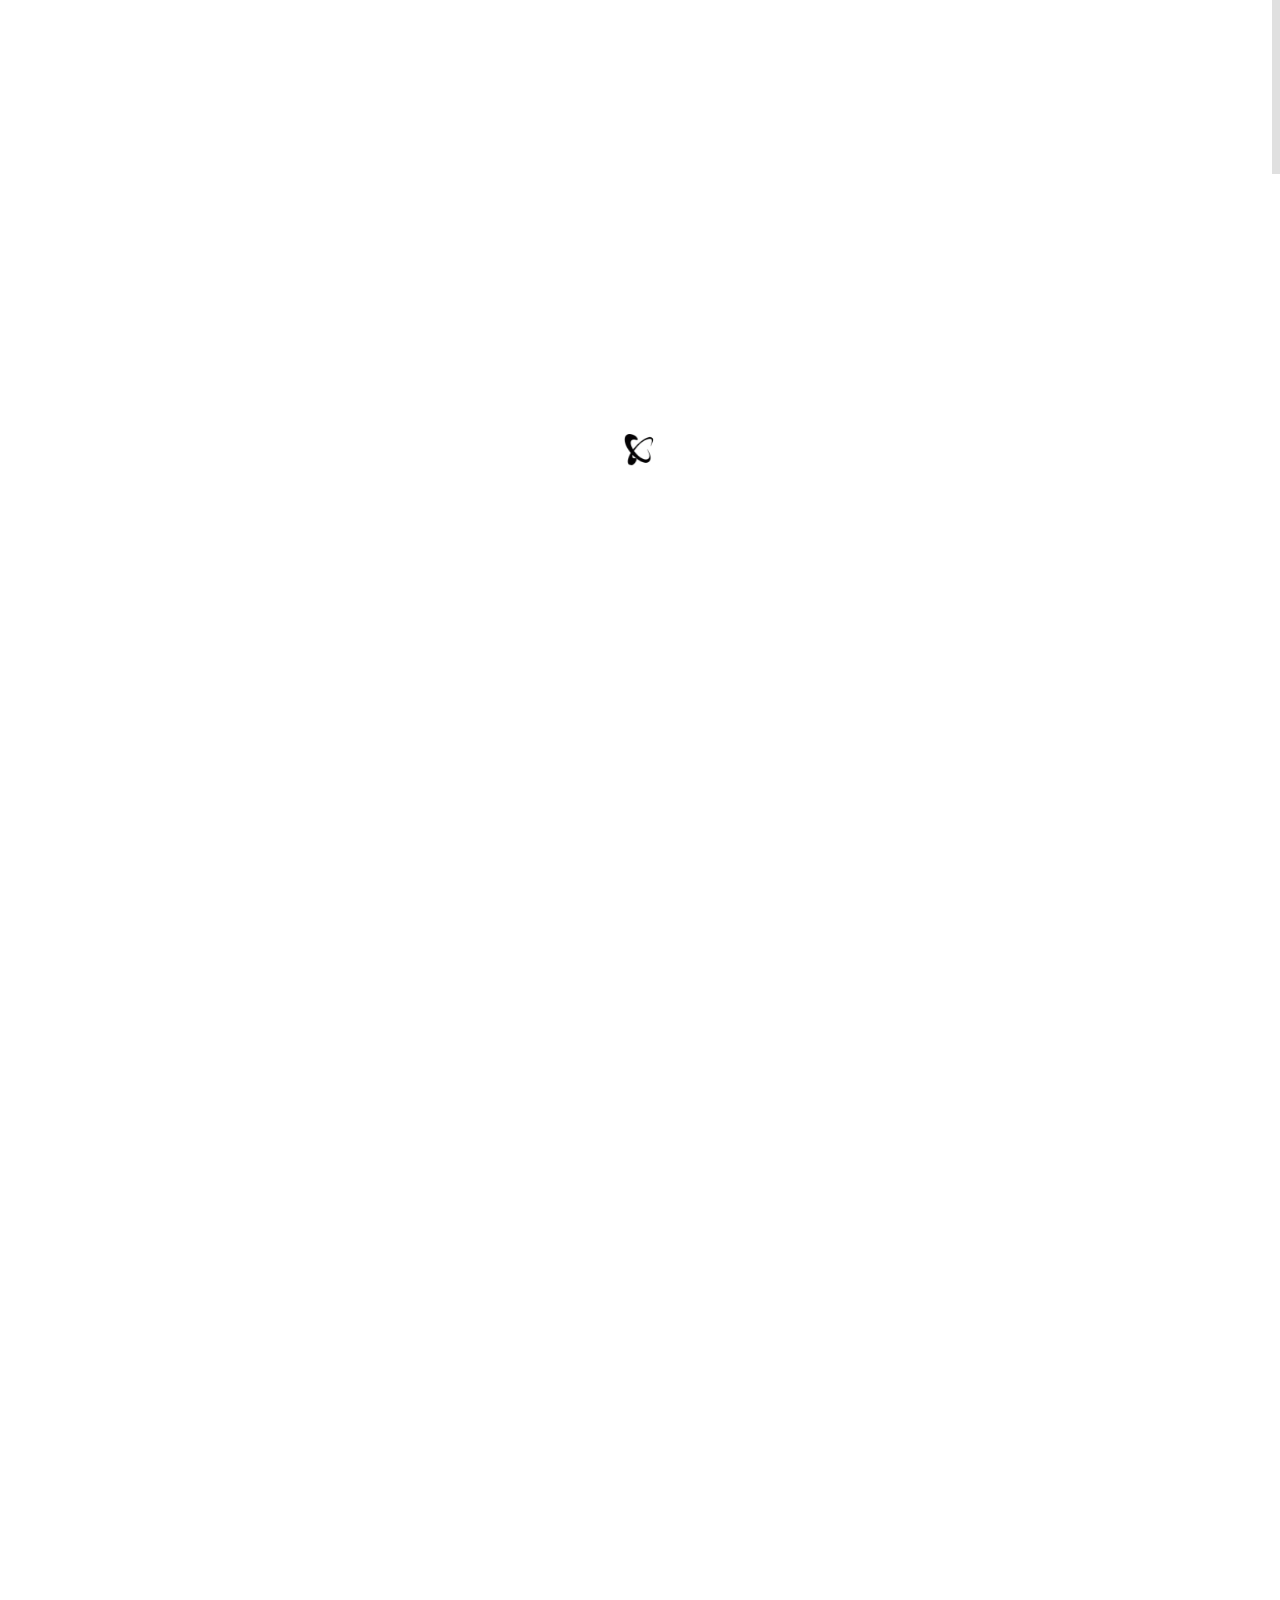
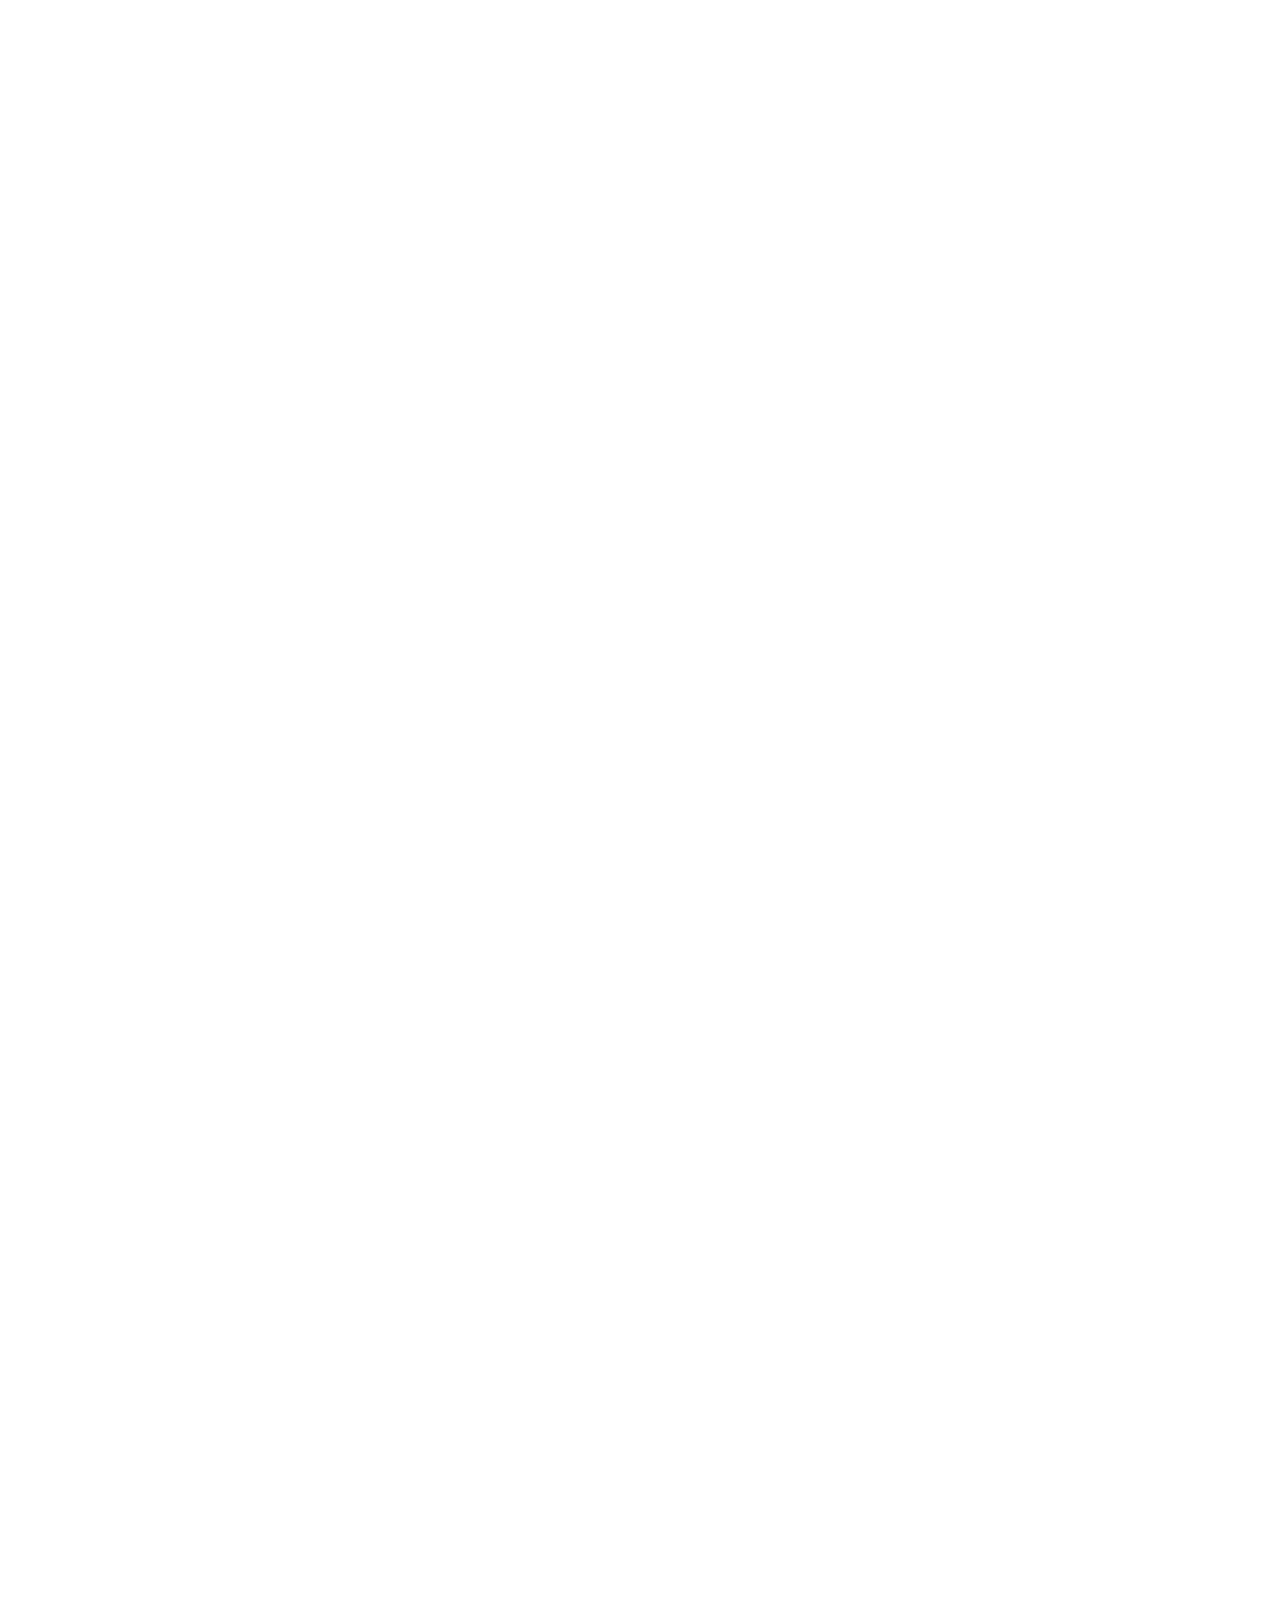
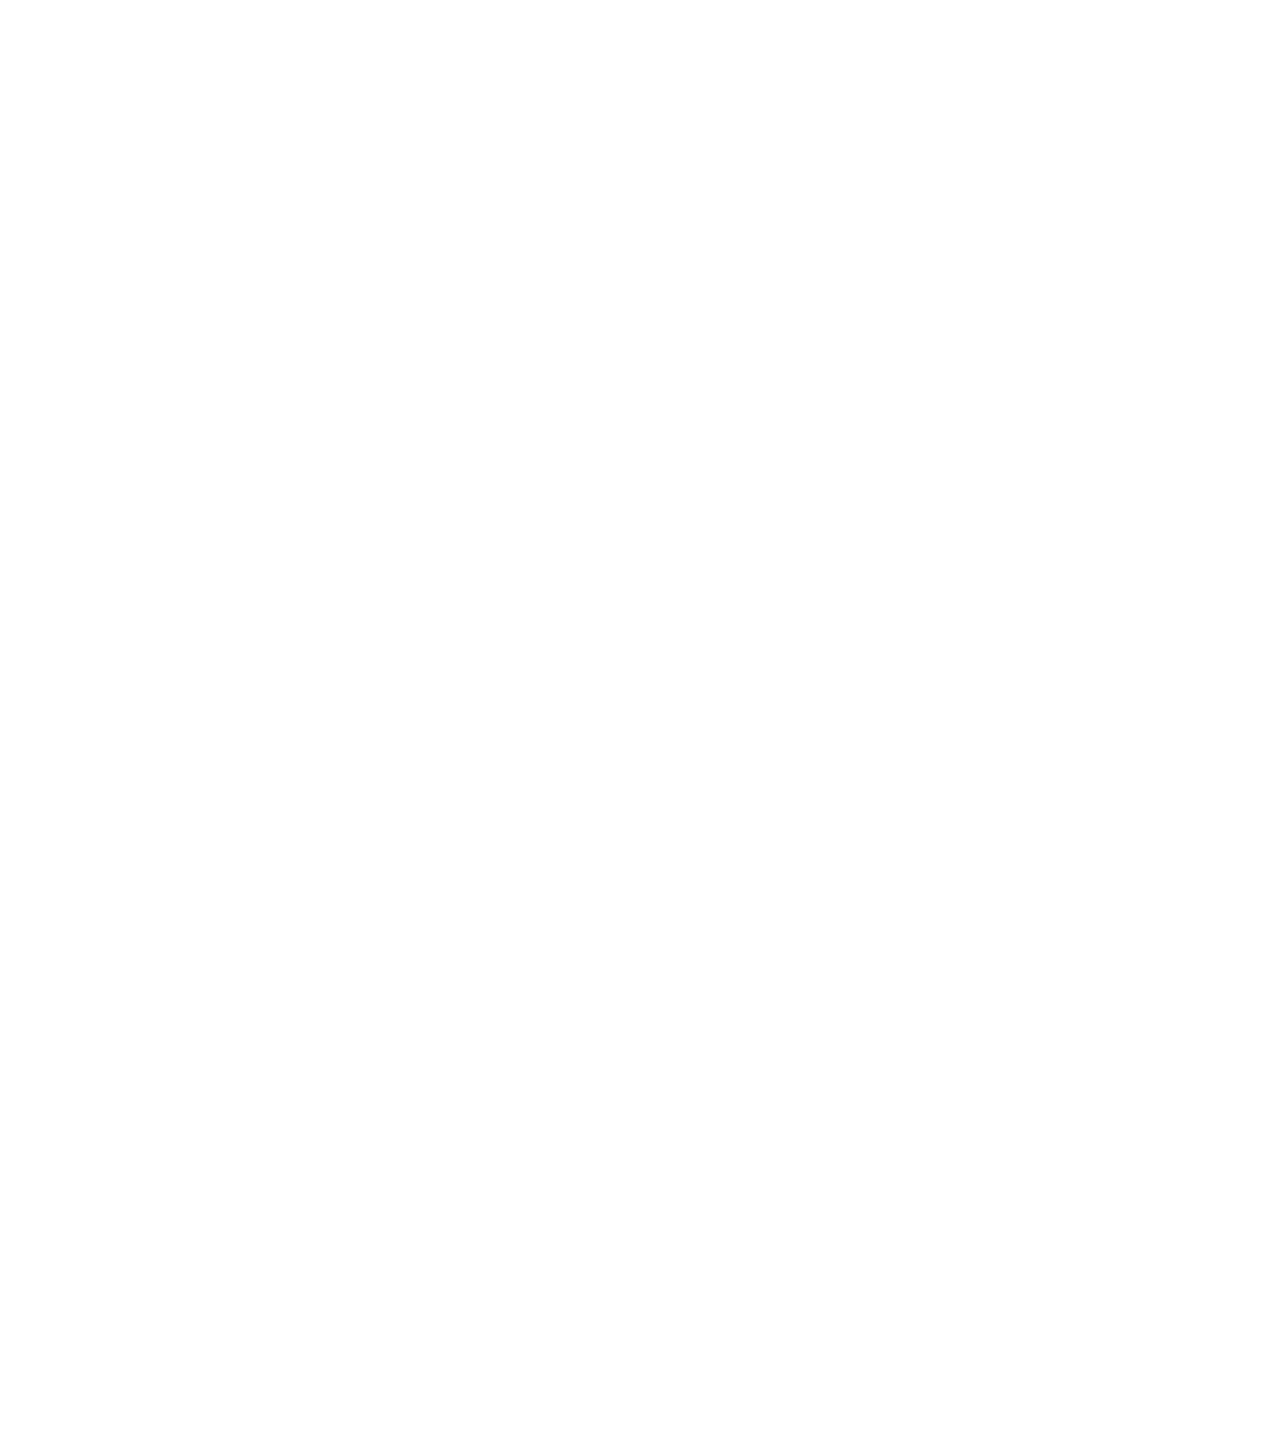
<file: index.html>
<!DOCTYPE html>
<html lang="en">
<head>
	
	<meta charset="utf-8">
	<title>KJ's Official</title>
    <meta name="viewport" content="width=device-width, initial-scale=1.0">
	<meta name="description" content="">
	<meta name="author" content="">
	
	<link rel="shortcut icon" href="images/favicon.ico">
    
	<!-- CSS -->
	<link href="css/bootstrap.min.css" rel="stylesheet" type="text/css" />
	<link href="css/flexslider.css" rel="stylesheet" type="text/css" />
	<link href="css/prettyPhoto.css" rel="stylesheet" type="text/css" />
	<link href="css/animate.css" rel="stylesheet" type="text/css" media="all" />
    <link href="css/owl.carousel.css" rel="stylesheet">
	<link href="css/style.css" rel="stylesheet" type="text/css" />
    
	<!-- FONTS -->
	<link href='http://fonts.googleapis.com/css?family=Roboto:400,100,100italic,300,300italic,400italic,500italic,700,500,700italic,900,900italic' rel='stylesheet' type='text/css'>
	<link href="http://netdna.bootstrapcdn.com/font-awesome/4.0.3/css/font-awesome.css" rel="stylesheet">	
    
	<!-- SCRIPTS -->
	<!--[if IE]><script src="http://html5shiv.googlecode.com/svn/trunk/html5.js"></script><![endif]-->
    <!--[if IE]><html class="ie" lang="en"> <![endif]-->
	
	<script src="js/jquery.min.js" type="text/javascript"></script>
	<script src="js/bootstrap.min.js" type="text/javascript"></script>
	<script src="js/jquery.prettyPhoto.js" type="text/javascript"></script>
	<script src="js/jquery.nicescroll.min.js" type="text/javascript"></script>
	<script src="js/superfish.min.js" type="text/javascript"></script>
	<script src="js/jquery.flexslider-min.js" type="text/javascript"></script>
	<script src="js/owl.carousel.js" type="text/javascript"></script>
	<script src="js/animate.js" type="text/javascript"></script>
	<script src="js/jquery.BlackAndWhite.js"></script>
	<script src="js/myscript.js" type="text/javascript"></script>
	<script>
		
		//PrettyPhoto
		jQuery(document).ready(function() {
			$("a[rel^='prettyPhoto']").prettyPhoto();
		});
		
		//BlackAndWhite
		$(window).load(function(){
			$('.client_img').BlackAndWhite({
				hoverEffect : true, // default true
				// set the path to BnWWorker.js for a superfast implementation
				webworkerPath : false,
				// for the images with a fluid width and height 
				responsive:true,
				// to invert the hover effect
				invertHoverEffect: false,
				// this option works only on the modern browsers ( on IE lower than 9 it remains always 1)
				intensity:1,
				speed: { //this property could also be just speed: value for both fadeIn and fadeOut
					fadeIn: 300, // 200ms for fadeIn animations
					fadeOut: 300 // 800ms for fadeOut animations
				},
				onImageReady:function(img) {
					// this callback gets executed anytime an image is converted
				}
			});
		});
		
	</script>
	
</head>
<body>

<!-- PRELOADER -->
<img id="preloader" src="images/preloader.gif" alt="" />
<!-- //PRELOADER -->
<div class="preloader_hide">

	<!-- PAGE -->
	<div id="page">
	
		<!-- HEADER -->
		<header>
			
			<!-- MENU BLOCK -->
			<div class="menu_block">
			
				<!-- CONTAINER -->
				<div class="container clearfix">
					
					<!-- LOGO -->
					<div class="logo pull-left">
						<a href="index.html" ><span class="b1">Ku</span><span class="b2">yah</span><span class="b3">Jay</span><span class="b4">'</span><span class="b5">s</span></a>
					</div><!-- //LOGO -->
					
					<!-- SEARCH FORM -->
					<div id="search-form" class="pull-right">
						<form method="get" action="#">
							<input type="text" name="Search" value="Search" onFocus="if (this.value == 'Search') this.value = '';" onBlur="if (this.value == '') this.value = 'Search';" />
						</form>
					</div><!-- SEARCH FORM -->
					
					<!-- MENU -->
					<div class="pull-right">
						<nav class="navmenu center">
							<ul>
								<li class="first active scroll_btn"><a href="#home" >Home</a></li>
								<li class="scroll_btn"><a href="#about" >About Us</a></li>
								<li class="scroll_btn"><a href="#projects" >Food</a></li>
								<li class="scroll_btn"><a href="#team" >Team</a></li>
								<li class="scroll_btn"><a href="#news" >Reviews</a></li>
								<li class="scroll_btn last"><a href="#contacts" >Contacts</a></li>
								<li class="sub-menu">
									<a href="javascript:void(0);" >Pages</a>
									<ul>
										<li><a href="blog.html" >Blog</a></li>
										<li><a href="blog-post.html" >Articles</a></li>
										<li><a href="portfolio-post.html" >Upcoming events</a></li>
									</ul>
								</li>
							</ul>
						</nav>
					</div><!-- //MENU -->
				</div><!-- //MENU BLOCK -->
			</div><!-- //CONTAINER -->
		</header><!-- //HEADER -->
		
		
		<!-- HOME -->
		<section id="home" class="padbot0">
				
			<!-- TOP SLIDER -->
			<div class="flexslider top_slider">
				<ul class="slides">
					<li class="slide1">
						<div class="flex_caption1">
							<p class="title1 captionDelay2 FromTop">High</p>
							<p class="title2 captionDelay4 FromTop">Quality</p>
							<p class="title3 captionDelay6 FromTop">Dishes</p>
							<p class="title4 captionDelay7 FromBottom">Indulge in Culinary Excellence: Savor the Finest High-Quality Dishes!</p>
						</div>
						<a class="slide_btn FromRight" href="javascript:void(0);" >Read More</a>
					<li class="slide2">
						<div class="flex_caption1">
							<p class="title1 captionDelay6 FromLeft">Responsive</p>
							<p class="title2 captionDelay4 FromLeft">Crew</p>
							<p class="title3 captionDelay2 FromLeft">Members</p>
							<p class="title4 captionDelay7 FromLeft">Seamless Service, Smiling Faces: We are Here to Make Your Experience Extraordinary!</p>
						</div>
						<a class="slide_btn FromRight" href="javascript:void(0);" >Read More</a>
					</li>
					<li class="slide3">
						<div class="flex_caption1">
							<p class="title1 captionDelay1 FromBottom">Stunning</p>
							<p class="title2 captionDelay2 FromBottom">Calming</p>
							<p class="title3 captionDelay3 FromBottom">Atmosphere</p>
							<p class="title4 captionDelay5 FromBottom">Embrace Tranquility: Our Space, Your Serenity. Discover a Stunning, Calming Atmosphere Like No Other!</p>
						</div>
						<a class="slide_btn FromRight" href="javascript:void(0);" >Read More</a>
						
						<!-- VIDEO BACKGROUND -->
						<a id="P2" class="player" data-property="{videoURL:'tDvBwPzJ7dY',containment:'.top_slider .slide3',autoPlay:true, mute:true, startAt:0, opacity:1}" ></a>
						<!-- //VIDEO BACKGROUND -->
					</li>
				</ul>
			</div>
			<div id="carousel">
				<ul class="slides">
					<li><img src="images/1 main/dishes.jpg" alt="" /></li>
					<li><img src="images/1 main/crew.jpg" alt="" /></li>
					<li><img src="images/1 main/views.webp" alt="" /></li>
				</ul>
			</div><!-- //TOP SLIDER -->
		</section><!-- //HOME -->
		
		
		<!-- ABOUT -->
		<section id="about">
			
			<!-- SERVICES -->
			<div class="services_block padbot40" data-appear-top-offset="-200" data-animated="fadeInUp">
				
				<!-- CONTAINER -->
				<div class="container">
				
					<!-- ROW -->
					<div class="row">
						<div class="col-lg-3 col-md-3 col-sm-6 col-xs-6 col-ss-12 margbot30">
							<a class="services_item" href="javascript:void(0);" >
								<p><b>Easy</b> Customize</p>
								<span>You can customize your food and drinks in any ways that you want.</span>
							</a>
						</div>
						<div class="col-lg-3 col-md-3 col-sm-6 col-xs-6 col-ss-12 margbot30">
							<a class="services_item" href="javascript:void(0);" >
								<p><b>Modern</b> Design</p>
								<span>Indulge in a culinary experience where modern design seamlessly blends with delectable flavors, 
									creating an ambiance that elevates your dining pleasure at our restaurant.</span>
							</a>
						</div>
						<div class="col-lg-3 col-md-3 col-sm-6 col-xs-6 col-ss-12 margbot30">
							<a class="services_item" href="javascript:void(0);" >
								<p><b>Great</b> Services</p>
								<span>Savor not just exquisite dishes, but a culinary journey curated with impeccable service,
									 where every detail is crafted to ensure your dining experience is nothing short of exceptional at our restaurant.</span>
							</a>
						</div>
						<div class="col-lg-3 col-md-3 col-sm-6 col-xs-6 col-ss-12 margbot30">
							<a class="services_item" href="javascript:void(0);" >
								<p><b>Free</b> Updates & Support</p>
								<span>Want to hear more from us? Then subscribe to our page now! Feel free to ask a question and we will do our umost best to help you.</span>
							</a>
						</div>
					</div><!-- //ROW -->
				</div><!-- //CONTAINER -->
			</div><!-- //SERVICES -->
			
			<!-- CLEAN CODE -->
			<div class="cleancode_block">
				
				<!-- CONTAINER -->
				<div class="container" data-appear-top-offset="-200" data-animated="fadeInUp">
					
					<!-- CASTOM TAB -->
					<div id="myTabContent" class="tab-content">
						<div class="tab-pane fade in active clearfix" id="tab1">
							<p class="title"><b>Quality</b> of food</p>
							<span>Celebrating a commitment to culinary excellence, we take pride in crafting every dish with the utmost care and using only the finest,
								 freshest ingredients. At Kuya Jay's, our relentless pursuit of quality ensures that each bite is a symphony of flavors, a testament
								  to our dedication to providing a truly exceptional dining experience.</span>
						</div>
						<div class="tab-pane fade clearfix" id="tab2">
							<p class="title"><b>Service</b> and <b>Hospitality</b></p>
							<span>At Kuya Jay's, we're not just about great food; we're dedicated to crafting memorable experiences. Our team is committed to providing warm, exceptional customer service that goes beyond expectations.</span>
						</div>
						<div class="tab-pane fade clearfix" id="tab3">
							<p class="title"><b>Continuous Improvement</b></p>
							<span>At Kuya Jay's, we strive to continually enhance your dining experience. Our commitment to excellence propels us to refine and elevate every aspect, from innovative menu offerings to attentive service. </span>
						</div>
						<div class="tab-pane fade clearfix" id="tab4">
							<p class="title"><b>Sustainability</b> and <b>Responsibility</b></p>
							<span>At Kuya Jay's, we meticulously source our ingredients with a focus on ethical practices and environmental impact. Our dedication extends beyond crafting delicious dishes; it's a pledge to support a healthier planet and community.</span>
						</div>
						<div class="tab-pane fade clearfix" id="tab5">
							<p class="title"><b>Community Engagement</b></p>
							<span>At Kuya Jay's, we begin by engaging with our community. Beyond crafting delectable dishes, we actively participate in local initiatives, collaborate with neighboring businesses, and offer a welcoming space for community gatherings.</span>
						</div>
						<div class="tab-pane fade clearfix" id="tab6">
							<p class="title"><b>Integrity</b></p>
							<span>At Kuya Jay's, integrity is the heart of our culinary journey. Every dish is crafted with honesty, transparency, and a commitment to delivering an exceptional dining experience for our guests.</span>
						</div>
					</div>
					<ul id="myTab" class="nav nav-tabs">
						<li class="active"><a class="i1" href="#tab1" data-toggle="tab" ><i></i><span>Quality</span></a></li>
						<li><a class="i2" href="#tab2" data-toggle="tab" ><i></i><span>Service</span></a></li>
						<li><a class="i3" href="#tab3" data-toggle="tab" ><i></i><span>Improvement</span></a></li>
						<li><a class="i4" href="#tab4" data-toggle="tab" ><i></i><span>Responsibility</span></a></li>
						<li><a class="i5" href="#tab5" data-toggle="tab" ><i></i><span>Engagement</span></a></li>
						<li><a class="i6" href="#tab6" data-toggle="tab" ><i></i><span>Integrity</span></a></li>
					</ul><!-- CASTOM TAB -->
				</div><!-- //CONTAINER -->
			</div><!-- //CLEAN CODE -->
			
			<!-- MULTI PURPOSE -->
			<div class="purpose_block">
				
				<!-- CONTAINER -->
				<div class="container">
					
					<!-- ROW -->
					<div class="row">
					
						<div class="col-lg-7 col-md-7 col-sm-7" data-appear-top-offset="-200" data-animated="fadeInLeft">
							<h2><b>New</b> Milkshakes arriving soon</h2>
							<p>Exciting news! Brace yourselves for a wave of deliciousness as our new lineup of irresistible milkshakes is set to arrive soon. Be the first to indulge
								 by registering today and enjoy an exclusive 20% discount on these delectable treats when they make their sweet debut.</p>
							<a class="btn btn-active" href="javascript:void(0);" ><span data-hover="20% Discount">Register now!</span></a>
							<a class="btn" href="javascript:void(0);" >View more</a>
						</div>
						
						<div class="col-lg-5 col-md-5 col-sm-5 ipad_img_in" data-appear-top-offset="-200" data-animated="fadeInRight">
							<img class="ipad_img1" src="images/food/milkshake.jpg" alt="" />
						</div>
					</div><!-- //ROW -->
				</div><!-- //CONTAINER -->
			</div><!-- //MULTI PURPOSE -->
		</section><!-- //ABOUT -->
		
		
		<!-- PROJECTS -->
		<section id="projects" class="padbot20">
		
			<!-- CONTAINER -->
			<div class="container">
				<h2><b>Featured</b> Foods</h2>
			</div><!-- //CONTAINER -->
			
				
			<div class="projects-wrapper" data-appear-top-offset="-200" data-animated="fadeInUp">
				<!-- PROJECTS SLIDER -->
				<div class="owl-demo owl-carousel projects_slider">
					
					<!-- work1 -->
					<div class="item">
						<div class="work_item">
							<div class="work_img">
								<img src="images/food/main course/bbq.jpg" alt="" />
								<a class="zoom" href="images/food/main course/bbq.jpg" rel="prettyPhoto[portfolio1]" ></a>
							</div>
							<div class="work_description">
								<div class="work_descr_cont">
									<a href="portfolio-post.html" >BBQ Platter (For 12 people)</a>
									<span>₱ 1500.00</span>
								</div>
							</div>
						</div>
					</div><!-- //work1 -->
					
					<!-- work2 -->
					<div class="item">
						<div class="work_item">
							<div class="work_img">
								<img src="images/food/main course/Chicken Alfredo Pasta.jpg" alt="" />
								<a class="zoom" href="images/food/main course/Chicken Alfredo Pasta.jpg" rel="prettyPhoto[portfolio1]" ></a>
							</div>
							<div class="work_description">
								<div class="work_descr_cont">
									<a href="portfolio-post.html" >Chicken Alfredo Pasta</a>
									<span>₱ 500.00</span>
								</div>
							</div>
						</div>
					</div><!-- //work2 -->
					
					<!-- work3 -->
					<div class="item">
						<div class="work_item">
							<div class="work_img">
								<img src="images/food/main course/keto-tacosjpg.jpg" alt="" />
								<a class="zoom" href="images/food/main course/keto-tacosjpg.jpg" rel="prettyPhoto[portfolio1]" ></a>
							</div>
							<div class="work_description">
								<div class="work_descr_cont">
									<a href="portfolio-post.html" >Keto Tacos</a>
									<span>₱ 250.00</span>
								</div>
							</div>
						</div>
					</div><!-- //work3 -->
					
					<!-- work4 -->
					<div class="item">
						<div class="work_item">
							<div class="work_img">
								<img src="images/food/main course/beetroot-goats-cheese-sandwich.jpg" alt="" />
								<a class="zoom" href="images/food/main course/beetroot-goats-cheese-sandwich.jpg" rel="prettyPhoto[portfolio1" ></a>
							</div>
							<div class="work_description">
								<div class="work_descr_cont">
									<a href="portfolio-post.html" >Cheese Sandwich</a>
									<span>₱ 350.00</span>
								</div>
							</div>
						</div>
					</div><!-- //work4 -->
					
					<!-- work5 -->
					<div class="item">
						<div class="work_item">
							<div class="work_img">
								<img src="images/food/main course/Chocolate Cake with Vanilla Ice Cream.jpg" alt="" />
								<a class="zoom" href="images/food/main course/Chocolate Cake with Vanilla Ice Cream.jpg" rel="prettyPhoto[portfolio1]" ></a>
							</div>
							<div class="work_description">
								<div class="work_descr_cont">
									<a href="portfolio-post.html" >Chocolate Cake with Vanilla Ice Cream</a>
									<span>₱ 450.00</span>
								</div>
							</div>
						</div>
					</div><!-- //work5 -->
					
			</div>
			
			
			<!-- OUR CLIENTS -->
			<div class="our_clients">
			
				<!-- CONTAINER -->
				<div class="container" data-appear-top-offset="-200" data-animated="fadeInUp">
					
					<!-- ROW -->
					<div class="row">
						<div class="col-lg-2 col-md-2 col-sm-2 client_img">
							<img src="images/clients/1.jpg" alt="" />
						</div>
						<div class="col-lg-2 col-md-2 col-sm-2 client_img">
							<img src="images/clients/2.jpg" alt="" />
						</div>
						<div class="col-lg-2 col-md-2 col-sm-2 client_img">
							<img src="images/clients/3.jpg" alt="" />
						</div>
						<div class="col-lg-2 col-md-2 col-sm-2 client_img">
							<img src="images/clients/4.jpg" alt="" />
						</div>
						<div class="col-lg-2 col-md-2 col-sm-2 client_img">
							<img src="images/clients/5.jpg" alt="" />
						</div>
						<div class="col-lg-2 col-md-2 col-sm-2 client_img">
							<img src="images/clients/6.jpg" alt="" />
						</div>
					</div><!-- //ROW -->
				</div><!-- CONTAINER -->
			</div><!-- //OUR CLIENTS -->
		</section><!-- //PROJECTS -->
		
		
		<!-- TEAM -->
		<section id="team">
		
			<!-- CONTAINER -->
			<div class="container">
				<h2><b>Founders</b></h2>
				
				<!-- ROW -->
				<div class="row" data-appear-top-offset="-200" data-animated="fadeInUp">
						
					<!-- TEAM SLIDER -->
					<div class="owl-demo owl-carousel team_slider">
				
						<!-- crewman1 -->
						<div class="item">
							<div class="crewman_item">
								<div class="crewman">
									<img src="images/profile/pfp.jpg" alt="" />
								</div>
								<div class="crewman_descr center">
									<div class="crewman_descr_cont">
										<p>Jay</p>
										<span>Director</span>
									</div>
								</div>
								<div class="crewman_social">
									<a href="javascript:void(0);" ><i class="fa fa-twitter"></i></a>
									<a href="javascript:void(0);" ><i class="fa fa-facebook-square"></i></a>
								</div>
							</div>
						</div><!-- crewman1 -->
						
						<!-- crewman2 -->
						<div class="item">
							<div class="crewman_item">
								<div class="crewman">
									<img src="images/profile/pfp.jpg" alt="" />
								</div>
								<div class="crewman_descr center">
									<div class="crewman_descr_cont">
										<p>Cee</p>
										<span>Creative Director</span>
									</div>
								</div>
								<div class="crewman_social">
									<a href="javascript:void(0);" ><i class="fa fa-google-plus"></i></a>
									<a href="javascript:void(0);" ><i class="fa fa-twitter"></i></a>
									<a href="javascript:void(0);" ><i class="fa fa-facebook-square"></i></a>
								</div>
							</div>
						</div><!-- crewman1 -->
						
						<!-- crewman3 -->
						<div class="item">
							<div class="crewman_item">
								<div class="crewman">
									<img src="images/profile/pfp.jpg" alt="" />
								</div>
								<div class="crewman_descr center">
									<div class="crewman_descr_cont">
										<p>ceejay</p>
										<span>Manager</span>
									</div>
								</div>
								<div class="crewman_social">
									<a href="javascript:void(0);" ><i class="fa fa-twitter"></i></a>
									<a href="javascript:void(0);" ><i class="fa fa-facebook-square"></i></a>
								</div>
							</div>
						</div><!-- crewman3 -->
						
						<!-- crewman4 -->
						<div class="item">
							<div class="crewman_item">
								<div class="crewman">
									<img src="images/profile/pfp.jpg" alt="" />
								</div>
								<div class="crewman_descr center">
									<div class="crewman_descr_cont">
										<p>Jaycee</p>
										<span>Co-Manager</span>
									</div>
								</div>
								<div class="crewman_social">
									<a href="javascript:void(0);" ><i class="fa fa-twitter"></i></a>
									<a href="javascript:void(0);" ><i class="fa fa-facebook-square"></i></a>
								</div>
							</div>
						</div><!-- crewman4 -->
					</div><!-- TEAM SLIDER -->
				</div><!-- //ROW -->
			</div><!-- //CONTAINER -->
		</section><!-- //TEAM -->
		
		
		<!-- NEWS -->
		<section id="news">
		
			<!-- CONTAINER -->
			<div class="container">
				<h2><b>Customers</b> say about us</h2>
				
				<!-- TESTIMONIALS -->
				<div class="testimonials" data-appear-top-offset="-200" data-animated="fadeInUp">
						
					<!-- TESTIMONIALS SLIDER -->
					<div class="owl-demo owl-carousel testim_slider">
						
						<!-- TESTIMONIAL1 -->
						<div class="item">
							<div class="testim_content">“My recent dining experience at Kuya Jay's was nothing short of extraordinary. From the moment I stepped in, the ambiance was warm and inviting. The menu offered a delightful variety of dishes, each bursting with flavors. The service was impeccable, with a staff that went above and beyond to ensure our satisfaction. I can't wait to return and explore more of the culinary wonders this gem has to offer!”</div>
							<div class="testim_author">—  Anna Balashova, <b>Journalist</b></div>
						</div><!-- TESTIMONIAL1 -->
						
						<!-- TESTIMONIAL2 -->
						<div class="item">
							<div class="testim_content">"If you're searching for a restaurant that combines exquisite flavors with impeccable service, look no further than Kuya Jay's. The menu boasts a fantastic selection, and each dish is a masterpiece. The staff's attention to detail and commitment to customer satisfaction make every visit a memorable one. Highly recommended for a top-notch dining experience!"</div>
							<div class="testim_author">—  Jonna Strong, <b>LCK caster</b></div>
						</div><!-- TESTIMONIAL2 -->
						
						<!-- TESTIMONIAL3 -->
						<div class="item">
							<div class="testim_content">"Absolutely loved every moment I was here! The attention to detail in both the food and service was exceptional. The presentation of the dishes was a feast for the eyes, and the taste was pure perfection. The staff was friendly and knowledgeable, making our dining experience truly enjoyable. This is now my go-to place for a culinary delight!"</div>
							<div class="testim_author">—  John Dalton, <b>Physicist </b></div>
						</div><!-- TESTIMONIAL3 -->
					</div><!-- TESTIMONIALS SLIDER -->
				</div><!-- //TESTIMONIALS -->
				

			</div><!-- //CONTAINER -->
		</section><!-- //NEWS -->
	</div><!-- //PAGE -->
	
	<!-- CONTACTS -->
	<section id="contacts">
	</section><!-- //CONTACTS -->
	
	<!-- FOOTER -->
	<footer>
			
		<!-- CONTAINER -->
		<div class="container">
			
			<!-- ROW -->
			<div class="row" data-appear-top-offset="-200" data-animated="fadeInUp">
				
				<div class="col-lg-4 col-md-4 col-sm-6 padbot30">
					<h4><b>Featured</b> posts</h4>
					<div class="recent_posts_small clearfix">
						<div class="post_item_img_small">
							<img src="images/blog/1.jpg" alt="" />
						</div>
						<div class="post_item_content_small">
							<a class="title" href="blog.html" >Check our Signature Dishes!</a>
							<ul class="post_item_inf_small">
								<li>10 January 2014</li>
							</ul>
						</div>
					</div>
					<div class="recent_posts_small clearfix">
						<div class="post_item_img_small">
							<img src="images/blog/2.jpg" alt="" />
						</div>
						<div class="post_item_content_small">
							<a class="title" href="blog.html" >A Day in the Life of our Passionate crew!</a>
							<ul class="post_item_inf_small">
								<li>14 January 2014</li>
							</ul>
						</div>
					</div>
					<div class="recent_posts_small clearfix">
						<div class="post_item_img_small">
							<img src="images/blog/warm.jpg" alt="" />
						</div>
						<div class="post_item_content_small">
							<a class="title" href="blog.html" >Customer reviews That Warm Our Hearts</a>
							<ul class="post_item_inf_small">
								<li>21 December 2013</li>
							</ul>
						</div>
					</div>
				</div>
				
				<div class="col-lg-4 col-md-4 col-sm-6 padbot30 foot_about_block">
					<h4><b>About</b> us</h4>
					<p>Born from the vision of our founders, Kuya Jay's emerged as a dream to create a space where flavors tell stories and every meal is a celebration. With a commitment to excellence, we embarked on a culinary journey, curating a menu that reflects our love for diverse and delectable dishes.</p>
					<ul class="social">
						<li><a href="javascript:void(0);" ><i class="fa fa-twitter"></i></a></li>
						<li><a href="javascript:void(0);" ><i class="fa fa-facebook"></i></a></li>
						<li><a href="javascript:void(0);" ><i class="fa fa-google-plus"></i></a></li>
						<li><a href="javascript:void(0);" ><i class="fa fa-pinterest-square"></i></a></li>
						<li><a href="javascript:void(0);" ><i class="map_show fa fa-map-marker"></i></a></li>
					</ul>
				</div>
				
				<div class="respond_clear"></div>
				
				<div class="col-lg-4 col-md-4 padbot30">
					<h4><b>Contacts</b> Us</h4>
					
					<!-- CONTACT FORM -->
					<div class="span9 contact_form">
						<div id="note"></div>
						<div id="fields">
							<form id="contact-form-face" class="clearfix" action="#">
								<input type="text" name="name" value="Name" onFocus="if (this.value == 'Name') this.value = '';" onBlur="if (this.value == '') this.value = 'Name';" />
								<textarea name="message" onFocus="if (this.value == 'Message') this.value = '';" onBlur="if (this.value == '') this.value = 'Message';">Message</textarea>
								<input class="contact_btn" type="submit" value="Send message" />
							</form>
						</div>
					</div><!-- //CONTACT FORM -->
				</div>
			</div><!-- //ROW -->
		</div><!-- //CONTAINER -->
	</footer><!-- //FOOTER -->
	
	
	<!-- MAP -->
	<div id="map">
		<a class="map_hide" href="javascript:void(0);" ><i class="fa fa-angle-right"></i><i class="fa fa-angle-left"></i></a>
		<iframe src="http://maps.google.com/maps?f=q&amp;give%20a%20hand=s_q&amp;hl=en&amp;geocode=&amp;q=london&amp;sll=37.0625,-95.677068&amp;sspn=42.631141,90.263672&amp;ie=UTF8&amp;hq=&amp;hnear=London,+United+Kingdom&amp;ll=51.500141,-0.126257&amp;spn=0.026448,0.039396&amp;z=14&amp;output=embed" ></iframe>
	</div><!-- //MAP -->

</div>
</body>
</html>
</file>
<file: css/prettyPhoto.css>
div.pp_default .pp_top,div.pp_default .pp_top .pp_middle,div.pp_default .pp_top .pp_left,div.pp_default .pp_top .pp_right,div.pp_default .pp_bottom,div.pp_default .pp_bottom .pp_left,div.pp_default .pp_bottom .pp_middle,div.pp_default .pp_bottom .pp_right{height:13px}
div.pp_default .pp_top .pp_left{background:url(../images/prettyPhoto/default/sprite.png) -78px -93px no-repeat}
div.pp_default .pp_top .pp_middle{background:url(../images/prettyPhoto/default/sprite_x.png) top left repeat-x}
div.pp_default .pp_top .pp_right{background:url(../images/prettyPhoto/default/sprite.png) -112px -93px no-repeat}
div.pp_default .pp_content .ppt{color:#f8f8f8}
div.pp_default .pp_content_container .pp_left{background:url(../images/prettyPhoto/default/sprite_y.png) -7px 0 repeat-y;padding-left:13px}
div.pp_default .pp_content_container .pp_right{background:url(../images/prettyPhoto/default/sprite_y.png) top right repeat-y;padding-right:13px}
div.pp_default .pp_next:hover{background:url(../images/prettyPhoto/default/sprite_next.png) center right no-repeat;cursor:pointer}
div.pp_default .pp_previous:hover{background:url(../images/prettyPhoto/default/sprite_prev.png) center left no-repeat;cursor:pointer}
div.pp_default .pp_expand{background:url(../images/prettyPhoto/default/sprite.png) 0 -29px no-repeat;cursor:pointer;width:28px;height:28px}
div.pp_default .pp_expand:hover{background:url(../images/prettyPhoto/default/sprite.png) 0 -56px no-repeat;cursor:pointer}
div.pp_default .pp_contract{background:url(../images/prettyPhoto/default/sprite.png) 0 -84px no-repeat;cursor:pointer;width:28px;height:28px}
div.pp_default .pp_contract:hover{background:url(../images/prettyPhoto/default/sprite.png) 0 -113px no-repeat;cursor:pointer}
div.pp_default .pp_close{width:30px;height:30px;background:url(../images/prettyPhoto/default/sprite.png) 2px 1px no-repeat;cursor:pointer}
div.pp_default .pp_gallery ul li a{background:url(../images/prettyPhoto/default/default_thumb.png) center center #f8f8f8;border:1px solid #aaa}
div.pp_default .pp_social{margin-top:7px}
div.pp_default .pp_gallery a.pp_arrow_previous,div.pp_default .pp_gallery a.pp_arrow_next{position:static;left:auto}
div.pp_default .pp_nav .pp_play,div.pp_default .pp_nav .pp_pause{background:url(../images/prettyPhoto/default/sprite.png) -51px 1px no-repeat;height:30px;width:30px}
div.pp_default .pp_nav .pp_pause{background-position:-51px -29px}
div.pp_default a.pp_arrow_previous,div.pp_default a.pp_arrow_next{background:url(../images/prettyPhoto/default/sprite.png) -31px -3px no-repeat;height:20px;width:20px;margin:4px 0 0}
div.pp_default a.pp_arrow_next{left:52px;background-position:-82px -3px}
div.pp_default .pp_content_container .pp_details{margin-top:5px}
div.pp_default .pp_nav{clear:none;height:30px;width:110px;position:relative}
div.pp_default .pp_nav .currentTextHolder{font-family:Georgia;font-style:italic;color:#999;font-size:11px;left:75px;line-height:25px;position:absolute;top:2px;margin:0;padding:0 0 0 10px}
div.pp_default .pp_close:hover,div.pp_default .pp_nav .pp_play:hover,div.pp_default .pp_nav .pp_pause:hover,div.pp_default .pp_arrow_next:hover,div.pp_default .pp_arrow_previous:hover{opacity:0.7}
div.pp_default .pp_description{font-size:11px;font-weight:700;line-height:14px;margin:5px 50px 5px 0}
div.pp_default .pp_bottom .pp_left{background:url(../images/prettyPhoto/default/sprite.png) -78px -127px no-repeat}
div.pp_default .pp_bottom .pp_middle{background:url(../images/prettyPhoto/default/sprite_x.png) bottom left repeat-x}
div.pp_default .pp_bottom .pp_right{background:url(../images/prettyPhoto/default/sprite.png) -112px -127px no-repeat}
div.pp_default .pp_loaderIcon{background:url(../images/prettyPhoto/default/loader.gif) center center no-repeat}
div.light_rounded .pp_top .pp_left{background:url(../images/prettyPhoto/light_rounded/sprite.png) -88px -53px no-repeat}
div.light_rounded .pp_top .pp_right{background:url(../images/prettyPhoto/light_rounded/sprite.png) -110px -53px no-repeat}
div.light_rounded .pp_next:hover{background:url(../images/prettyPhoto/light_rounded/btnNext.png) center right no-repeat;cursor:pointer}
div.light_rounded .pp_previous:hover{background:url(../images/prettyPhoto/light_rounded/btnPrevious.png) center left no-repeat;cursor:pointer}
div.light_rounded .pp_expand{background:url(../images/prettyPhoto/light_rounded/sprite.png) -31px -26px no-repeat;cursor:pointer}
div.light_rounded .pp_expand:hover{background:url(../images/prettyPhoto/light_rounded/sprite.png) -31px -47px no-repeat;cursor:pointer}
div.light_rounded .pp_contract{background:url(../images/prettyPhoto/light_rounded/sprite.png) 0 -26px no-repeat;cursor:pointer}
div.light_rounded .pp_contract:hover{background:url(../images/prettyPhoto/light_rounded/sprite.png) 0 -47px no-repeat;cursor:pointer}
div.light_rounded .pp_close{width:75px;height:22px;background:url(../images/prettyPhoto/light_rounded/sprite.png) -1px -1px no-repeat;cursor:pointer}
div.light_rounded .pp_nav .pp_play{background:url(../images/prettyPhoto/light_rounded/sprite.png) -1px -100px no-repeat;height:15px;width:14px}
div.light_rounded .pp_nav .pp_pause{background:url(../images/prettyPhoto/light_rounded/sprite.png) -24px -100px no-repeat;height:15px;width:14px}
div.light_rounded .pp_arrow_previous{background:url(../images/prettyPhoto/light_rounded/sprite.png) 0 -71px no-repeat}
div.light_rounded .pp_arrow_next{background:url(../images/prettyPhoto/light_rounded/sprite.png) -22px -71px no-repeat}
div.light_rounded .pp_bottom .pp_left{background:url(../images/prettyPhoto/light_rounded/sprite.png) -88px -80px no-repeat}
div.light_rounded .pp_bottom .pp_right{background:url(../images/prettyPhoto/light_rounded/sprite.png) -110px -80px no-repeat}
div.dark_rounded .pp_top .pp_left{background:url(../images/prettyPhoto/dark_rounded/sprite.png) -88px -53px no-repeat}
div.dark_rounded .pp_top .pp_right{background:url(../images/prettyPhoto/dark_rounded/sprite.png) -110px -53px no-repeat}
div.dark_rounded .pp_content_container .pp_left{background:url(../images/prettyPhoto/dark_rounded/contentPattern.png) top left repeat-y}
div.dark_rounded .pp_content_container .pp_right{background:url(../images/prettyPhoto/dark_rounded/contentPattern.png) top right repeat-y}
div.dark_rounded .pp_next:hover{background:url(../images/prettyPhoto/dark_rounded/btnNext.png) center right no-repeat;cursor:pointer}
div.dark_rounded .pp_previous:hover{background:url(../images/prettyPhoto/dark_rounded/btnPrevious.png) center left no-repeat;cursor:pointer}
div.dark_rounded .pp_expand{background:url(../images/prettyPhoto/dark_rounded/sprite.png) -31px -26px no-repeat;cursor:pointer}
div.dark_rounded .pp_expand:hover{background:url(../images/prettyPhoto/dark_rounded/sprite.png) -31px -47px no-repeat;cursor:pointer}
div.dark_rounded .pp_contract{background:url(../images/prettyPhoto/dark_rounded/sprite.png) 0 -26px no-repeat;cursor:pointer}
div.dark_rounded .pp_contract:hover{background:url(../images/prettyPhoto/dark_rounded/sprite.png) 0 -47px no-repeat;cursor:pointer}
div.dark_rounded .pp_close{width:75px;height:22px;background:url(../images/prettyPhoto/dark_rounded/sprite.png) -1px -1px no-repeat;cursor:pointer}
div.dark_rounded .pp_description{margin-right:85px;color:#fff}
div.dark_rounded .pp_nav .pp_play{background:url(../images/prettyPhoto/dark_rounded/sprite.png) -1px -100px no-repeat;height:15px;width:14px}
div.dark_rounded .pp_nav .pp_pause{background:url(../images/prettyPhoto/dark_rounded/sprite.png) -24px -100px no-repeat;height:15px;width:14px}
div.dark_rounded .pp_arrow_previous{background:url(../images/prettyPhoto/dark_rounded/sprite.png) 0 -71px no-repeat}
div.dark_rounded .pp_arrow_next{background:url(../images/prettyPhoto/dark_rounded/sprite.png) -22px -71px no-repeat}
div.dark_rounded .pp_bottom .pp_left{background:url(../images/prettyPhoto/dark_rounded/sprite.png) -88px -80px no-repeat}
div.dark_rounded .pp_bottom .pp_right{background:url(../images/prettyPhoto/dark_rounded/sprite.png) -110px -80px no-repeat}
div.dark_rounded .pp_loaderIcon{background:url(../images/prettyPhoto/dark_rounded/loader.gif) center center no-repeat}
div.dark_square .pp_left,div.dark_square .pp_middle,div.dark_square .pp_right,div.dark_square .pp_content{background:#000}
div.dark_square .pp_description{color:#fff;margin:0 85px 0 0}
div.dark_square .pp_loaderIcon{background:url(../images/prettyPhoto/dark_square/loader.gif) center center no-repeat}
div.dark_square .pp_expand{background:url(../images/prettyPhoto/dark_square/sprite.png) -31px -26px no-repeat;cursor:pointer}
div.dark_square .pp_expand:hover{background:url(../images/prettyPhoto/dark_square/sprite.png) -31px -47px no-repeat;cursor:pointer}
div.dark_square .pp_contract{background:url(../images/prettyPhoto/dark_square/sprite.png) 0 -26px no-repeat;cursor:pointer}
div.dark_square .pp_contract:hover{background:url(../images/prettyPhoto/dark_square/sprite.png) 0 -47px no-repeat;cursor:pointer}
div.dark_square .pp_close{width:75px;height:22px;background:url(../images/prettyPhoto/dark_square/sprite.png) -1px -1px no-repeat;cursor:pointer}
div.dark_square .pp_nav{clear:none}
div.dark_square .pp_nav .pp_play{background:url(../images/prettyPhoto/dark_square/sprite.png) -1px -100px no-repeat;height:15px;width:14px}
div.dark_square .pp_nav .pp_pause{background:url(../images/prettyPhoto/dark_square/sprite.png) -24px -100px no-repeat;height:15px;width:14px}
div.dark_square .pp_arrow_previous{background:url(../images/prettyPhoto/dark_square/sprite.png) 0 -71px no-repeat}
div.dark_square .pp_arrow_next{background:url(../images/prettyPhoto/dark_square/sprite.png) -22px -71px no-repeat}
div.dark_square .pp_next:hover{background:url(../images/prettyPhoto/dark_square/btnNext.png) center right no-repeat;cursor:pointer}
div.dark_square .pp_previous:hover{background:url(../images/prettyPhoto/dark_square/btnPrevious.png) center left no-repeat;cursor:pointer}
div.light_square .pp_expand{background:url(../images/prettyPhoto/light_square/sprite.png) -31px -26px no-repeat;cursor:pointer}
div.light_square .pp_expand:hover{background:url(../images/prettyPhoto/light_square/sprite.png) -31px -47px no-repeat;cursor:pointer}
div.light_square .pp_contract{background:url(../images/prettyPhoto/light_square/sprite.png) 0 -26px no-repeat;cursor:pointer}
div.light_square .pp_contract:hover{background:url(../images/prettyPhoto/light_square/sprite.png) 0 -47px no-repeat;cursor:pointer}
div.light_square .pp_close{width:75px;height:22px;background:url(../images/prettyPhoto/light_square/sprite.png) -1px -1px no-repeat;cursor:pointer}
div.light_square .pp_nav .pp_play{background:url(../images/prettyPhoto/light_square/sprite.png) -1px -100px no-repeat;height:15px;width:14px}
div.light_square .pp_nav .pp_pause{background:url(../images/prettyPhoto/light_square/sprite.png) -24px -100px no-repeat;height:15px;width:14px}
div.light_square .pp_arrow_previous{background:url(../images/prettyPhoto/light_square/sprite.png) 0 -71px no-repeat}
div.light_square .pp_arrow_next{background:url(../images/prettyPhoto/light_square/sprite.png) -22px -71px no-repeat}
div.light_square .pp_next:hover{background:url(../images/prettyPhoto/light_square/btnNext.png) center right no-repeat;cursor:pointer}
div.light_square .pp_previous:hover{background:url(../images/prettyPhoto/light_square/btnPrevious.png) center left no-repeat;cursor:pointer}
div.facebook .pp_top .pp_left{background:url(../images/prettyPhoto/facebook/sprite.png) -88px -53px no-repeat}
div.facebook .pp_top .pp_middle{background:url(../images/prettyPhoto/facebook/contentPatternTop.png) top left repeat-x}
div.facebook .pp_top .pp_right{background:url(../images/prettyPhoto/facebook/sprite.png) -110px -53px no-repeat}
div.facebook .pp_content_container .pp_left{background:url(../images/prettyPhoto/facebook/contentPatternLeft.png) top left repeat-y}
div.facebook .pp_content_container .pp_right{background:url(../images/prettyPhoto/facebook/contentPatternRight.png) top right repeat-y}
div.facebook .pp_expand{background:url(../images/prettyPhoto/facebook/sprite.png) -31px -26px no-repeat;cursor:pointer}
div.facebook .pp_expand:hover{background:url(../images/prettyPhoto/facebook/sprite.png) -31px -47px no-repeat;cursor:pointer}
div.facebook .pp_contract{background:url(../images/prettyPhoto/facebook/sprite.png) 0 -26px no-repeat;cursor:pointer}
div.facebook .pp_contract:hover{background:url(../images/prettyPhoto/facebook/sprite.png) 0 -47px no-repeat;cursor:pointer}
div.facebook .pp_close{width:22px;height:22px;background:url(../images/prettyPhoto/facebook/sprite.png) -1px -1px no-repeat;cursor:pointer}
div.facebook .pp_description{margin:0 37px 0 0}
div.facebook .pp_loaderIcon{background:url(../images/prettyPhoto/facebook/loader.gif) center center no-repeat}
div.facebook .pp_arrow_previous{background:url(../images/prettyPhoto/facebook/sprite.png) 0 -71px no-repeat;height:22px;margin-top:0;width:22px}
div.facebook .pp_arrow_previous.disabled{background-position:0 -96px;cursor:default}
div.facebook .pp_arrow_next{background:url(../images/prettyPhoto/facebook/sprite.png) -32px -71px no-repeat;height:22px;margin-top:0;width:22px}
div.facebook .pp_arrow_next.disabled{background-position:-32px -96px;cursor:default}
div.facebook .pp_nav{margin-top:0}
div.facebook .pp_nav p{font-size:15px;padding:0 3px 0 4px}
div.facebook .pp_nav .pp_play{background:url(../images/prettyPhoto/facebook/sprite.png) -1px -123px no-repeat;height:22px;width:22px}
div.facebook .pp_nav .pp_pause{background:url(../images/prettyPhoto/facebook/sprite.png) -32px -123px no-repeat;height:22px;width:22px}
div.facebook .pp_next:hover{background:url(../images/prettyPhoto/facebook/btnNext.png) center right no-repeat;cursor:pointer}
div.facebook .pp_previous:hover{background:url(../images/prettyPhoto/facebook/btnPrevious.png) center left no-repeat;cursor:pointer}
div.facebook .pp_bottom .pp_left{background:url(../images/prettyPhoto/facebook/sprite.png) -88px -80px no-repeat}
div.facebook .pp_bottom .pp_middle{background:url(../images/prettyPhoto/facebook/contentPatternBottom.png) top left repeat-x}
div.facebook .pp_bottom .pp_right{background:url(../images/prettyPhoto/facebook/sprite.png) -110px -80px no-repeat}
div.pp_pic_holder a:focus{outline:none}
div.pp_overlay{background:#000;display:none;left:0;position:absolute;top:0;width:100%;z-index:9500}
div.pp_pic_holder{display:none;position:absolute;width:100px;z-index:10000}
.pp_content{height:40px;min-width:40px}
* html .pp_content{width:40px}
.pp_content_container{position:relative;text-align:left;width:100%}
.pp_content_container .pp_left{padding-left:20px}
.pp_content_container .pp_right{padding-right:20px}
.pp_content_container .pp_details{float:left;margin:10px 0 2px}
.pp_description{display:none;margin:0}
.pp_social{float:left;margin:0}
.pp_social .facebook{float:left;margin-left:5px;width:55px;overflow:hidden}
.pp_social .twitter{float:left}
.pp_nav{clear:right;float:left;margin:3px 10px 0 0}
.pp_nav p{float:left;white-space:nowrap;margin:2px 4px}
.pp_nav .pp_play,.pp_nav .pp_pause{float:left;margin-right:4px;text-indent:-10000px}
a.pp_arrow_previous,a.pp_arrow_next{display:block;float:left;height:15px;margin-top:3px;overflow:hidden;text-indent:-10000px;width:14px}
.pp_hoverContainer{position:absolute;top:0;width:100%;z-index:2000}
.pp_gallery{display:none;left:50%;margin-top:-50px;position:absolute;z-index:10000}
.pp_gallery div{float:left;overflow:hidden;position:relative}
.pp_gallery ul{float:left;height:35px;position:relative;white-space:nowrap;margin:0 0 0 5px;padding:0}
.pp_gallery ul a{border:1px rgba(0,0,0,0.5) solid;display:block;float:left;height:33px;overflow:hidden}
.pp_gallery ul a img{border:0}
.pp_gallery li{display:block;float:left;margin:0 5px 0 0;padding:0}
.pp_gallery li.default a{background:url(../images/prettyPhoto/facebook/default_thumbnail.gif) 0 0 no-repeat;display:block;height:33px;width:50px}
.pp_gallery .pp_arrow_previous,.pp_gallery .pp_arrow_next{margin-top:7px!important}
a.pp_next{background:url(../images/prettyPhoto/light_rounded/btnNext.png) 10000px 10000px no-repeat;display:block;float:right;height:100%;text-indent:-10000px;width:49%}
a.pp_previous{background:url(../images/prettyPhoto/light_rounded/btnNext.png) 10000px 10000px no-repeat;display:block;float:left;height:100%;text-indent:-10000px;width:49%}
a.pp_expand,a.pp_contract{cursor:pointer;display:none;height:20px;position:absolute;right:30px;text-indent:-10000px;top:10px;width:20px;z-index:20000}
a.pp_close{position:absolute;right:0;top:0;display:block;line-height:22px;text-indent:-10000px}
.pp_loaderIcon{display:block;height:24px;left:50%;position:absolute;top:50%;width:24px;margin:-12px 0 0 -12px}
#pp_full_res{line-height:1!important}
#pp_full_res .pp_inline{text-align:left}
#pp_full_res .pp_inline p{margin:0 0 15px}
div.ppt{color:#fff;display:none;font-size:17px;z-index:9999;margin:0 0 5px 15px}
div.pp_default .pp_content,div.light_rounded .pp_content{background-color:#fff}
div.pp_default #pp_full_res .pp_inline,div.light_rounded .pp_content .ppt,div.light_rounded #pp_full_res .pp_inline,div.light_square .pp_content .ppt,div.light_square #pp_full_res .pp_inline,div.facebook .pp_content .ppt,div.facebook #pp_full_res .pp_inline{color:#000}
div.pp_default .pp_gallery ul li a:hover,div.pp_default .pp_gallery ul li.selected a,.pp_gallery ul a:hover,.pp_gallery li.selected a{border-color:#fff}
div.pp_default .pp_details,div.light_rounded .pp_details,div.dark_rounded .pp_details,div.dark_square .pp_details,div.light_square .pp_details,div.facebook .pp_details{position:relative}
div.light_rounded .pp_top .pp_middle,div.light_rounded .pp_content_container .pp_left,div.light_rounded .pp_content_container .pp_right,div.light_rounded .pp_bottom .pp_middle,div.light_square .pp_left,div.light_square .pp_middle,div.light_square .pp_right,div.light_square .pp_content,div.facebook .pp_content{background:#fff}
div.light_rounded .pp_description,div.light_square .pp_description{margin-right:85px}
div.light_rounded .pp_gallery a.pp_arrow_previous,div.light_rounded .pp_gallery a.pp_arrow_next,div.dark_rounded .pp_gallery a.pp_arrow_previous,div.dark_rounded .pp_gallery a.pp_arrow_next,div.dark_square .pp_gallery a.pp_arrow_previous,div.dark_square .pp_gallery a.pp_arrow_next,div.light_square .pp_gallery a.pp_arrow_previous,div.light_square .pp_gallery a.pp_arrow_next{margin-top:12px!important}
div.light_rounded .pp_arrow_previous.disabled,div.dark_rounded .pp_arrow_previous.disabled,div.dark_square .pp_arrow_previous.disabled,div.light_square .pp_arrow_previous.disabled{background-position:0 -87px;cursor:default}
div.light_rounded .pp_arrow_next.disabled,div.dark_rounded .pp_arrow_next.disabled,div.dark_square .pp_arrow_next.disabled,div.light_square .pp_arrow_next.disabled{background-position:-22px -87px;cursor:default}
div.light_rounded .pp_loaderIcon,div.light_square .pp_loaderIcon{background:url(../images/prettyPhoto/light_rounded/loader.gif) center center no-repeat}
div.dark_rounded .pp_top .pp_middle,div.dark_rounded .pp_content,div.dark_rounded .pp_bottom .pp_middle{background:url(../images/prettyPhoto/dark_rounded/contentPattern.png) top left repeat}
div.dark_rounded .currentTextHolder,div.dark_square .currentTextHolder{color:#c4c4c4}
div.dark_rounded #pp_full_res .pp_inline,div.dark_square #pp_full_res .pp_inline{color:#fff}
.pp_top,.pp_bottom{height:20px;position:relative}
* html .pp_top,* html .pp_bottom{padding:0 20px}
.pp_top .pp_left,.pp_bottom .pp_left{height:20px;left:0;position:absolute;width:20px}
.pp_top .pp_middle,.pp_bottom .pp_middle{height:20px;left:20px;position:absolute;right:20px}
* html .pp_top .pp_middle,* html .pp_bottom .pp_middle{left:0;position:static}
.pp_top .pp_right,.pp_bottom .pp_right{height:20px;left:auto;position:absolute;right:0;top:0;width:20px}
.pp_fade,.pp_gallery li.default a img{display:none}

.pp_gallery ul a img{
	width:50px !important;
	height:35px !important;
	max-width:50px !important;
}


/* CUSTOM */
.pp_left, .pp_middle, .pp_right, div.pp_default .pp_content_container .pp_left, div.pp_default .pp_content, div.light_rounded .pp_content {background:none !important;}
.pp_details {position:static !important;}
.pp_nav, .pp_social {display:none !Important;}
div.pp_default .pp_close {z-index:9999; right:40px; top:20px; width:19px; height:18px; transition: none; -webkit-transition: none;}
div.pp_default .pp_close:hover {background-position:0 -17px;}

a.pp_previous, a.pp_next {background:none !Important; font-family:FontAwesome; text-indent:0; font-size:0;}
a.pp_previous:before,
a.pp_next:before {
	position:absolute;
	top:50%;
	width:70px;
	height:70px;
	margin-top:-35px;
	line-height:66px;
	font-size:32px;
	text-align:center;
	color:rgba(0,0,0,0.5);
	transition: all 0.3s ease-in-out; 
	-webkit-transition: all 0.3s ease-in-out;
}
a.pp_previous:before {content: "\f104"; left:0;}
a.pp_next:before {content: "\f105"; right:0;}
a.pp_previous:hover:before, a.pp_next:hover:before {color:#fff;}

.pp_gallery {margin-top:20px;}

.pp_gallery div {padding-top:2px;}
div.pp_default .pp_gallery ul li a {border:0 !important;}
div.pp_default .pp_gallery ul li {margin:0 5px;}
div.pp_default .pp_gallery ul li:hover, div.pp_default .pp_gallery ul li.selected {border:2px solid #fff; margin:-2px 3px 0;}
</file>
<file: css/style.css>
/*-----------------------------------------------------------------------------------*/
/*	GENERAL STYLING
/*-----------------------------------------------------------------------------------*/
::selection {background: #000; color:#fff;}
::-moz-selection {background: #000; color:#fff;}

footer ::selection {background: #fff; color:#000;}
footer ::-moz-selection {background: #fff; color:#000;}

.breadcrumbs_block ::selection {background: #fff; color:#000;}
.breadcrumbs_block ::-moz-selection {background: #fff; color:#000;}

.cleancode_block ::selection {background: #fff; color:#000;}
.cleancode_block ::-moz-selection {background: #fff; color:#000;}



body {
	overflow-x:hidden;
	position:relative;
	margin: 0;
	padding:0;
	font-family: 'Roboto', sans-serif;
	font-weight:300;
	font-size: 13px;
	line-height: 20px;
	color: #666;
	background-color:#fff;
}
#page {overflow-x:hidden; position:relative; z-index:5;}

.preloader_hide {opacity:0;}
#preloader {position:fixed; left:50%; top:50%; width:32px; height:32px; margin:-16px 0 0 -16px; display:block;}

section {background-color:#fff;}

.container {padding-left:0; padding-right:0;}

.parallax {
	background-position:0 0;
	width:100%;
	background-attachment:fixed !important;
}


a, input, select, textarea {
	vertical-align:top;
	outline:none !important;
	-webkit-appearance: none;
	-webkit-border-radius: 0;
}


select:-moz-focusring {
    color: transparent;
	outline:none !important;
    text-shadow: 0 0 0 #000 !important;
	border:0 !important;
}

textarea {resize: none;}

img {
	outline:0;
	vertical-align:top;
	border:0;
	max-width:100.1%;
	height:auto;
}

a {color:#999; transition: all 0.3s ease-in-out; -webkit-transition: all 0.3s ease-in-out;}
a:hover, a:focus {text-decoration:none; color:#333;}




.margbot0 {margin-bottom:0;}
.margbot5 {margin-bottom:5px !important;}
.margbot10 {margin-bottom:10px;}
.margbot20 {margin-bottom:20px;}
.margbot25 {margin-bottom:25px;}
.margbot30 {margin-bottom:30px !important;}
.margbot40 {margin-bottom:40px;}
.margbot50 {margin-bottom:50px;}
.margbot60 {margin-bottom:60px;}
.margbot70 {margin-bottom:70px;}
.margbot80 {margin-bottom:80px;}

.pad0 {padding:0 !important;}
.padbot0 {padding-bottom:0 !important;}
.padbot10 {padding-bottom:10px !important;}
.padbot20 {padding-bottom:20px !important;}
.padbot30 {padding-bottom:30px !important;}
.padbot40 {padding-bottom:40px !important;}
.padbot50 {padding-bottom:50px !important;}
.padbot60 {padding-bottom:60px !important;}
.padbot70 {padding-bottom:70px !important;}
.padbot80 {padding-bottom:80px !important;}
.padtop0 {padding-top:0 !important;}

.overlay {
	position:absolute;
	z-index:1;
	left:0;
	top:0;
	width:100%;
	height:100%;
	background-color: rgba(48,166,124,0.5);
}
.relative_block {position:relative; z-index:5;}








/*-----------------------------------------------------------------------------------*/
/*	TYPOGRAPHY
/*-----------------------------------------------------------------------------------*/
hr {border-color:#ededed;}

ul, ol {padding:0; margin:0;}
li {padding:0; margin:0; list-style:none;}

p {margin:0 0 20px;}


h1, h2, h3, h4, h5, h6 {
	margin-top:0;
	font-family: 'Roboto', sans-serif;
	text-transform:none;
	font-weight:300;
	color:#333;
}
h1 {margin:0 0 26px; line-height:46px; font-size:46px;}
h2 {margin:0 0 26px; line-height:40px; font-size:40px;}
h2 b {font-weight:500;}
h3 {margin:0 0 21px; line-height:25px; font-size:22px;}
h3 b {font-weight:900;}
h4 {margin:0 0 34px; line-height:25px; font-size:20px;}
h4 b {font-weight:500;}
h5 {margin:0 0 15px; line-height:20px; font-size:15px;}
h6 {margin:0 0 15px; line-height:20px; font-size:12px;}

.center {text-align:center;}
.right {text-align:right;}

.color_text {color:#30a67c;}
.color_dark {color:#505050;}
.color_light {color:#979797;}
.color_white {color:#fff;}
.color_red {color:#c10707;}
.color_yellow {color:#fec400;}

.color_bg {background:#30a67c;}

/* __________ blockquote __________ */
blockquote {position:relative; margin: 0 0 13px; padding:0 0 0 47px; border:0; font-style:italic; font-size:16px; color:#979797;}
blockquote:before {content:'“'; position:absolute; left:15px; top:13px; font-style:italic; font-size:70px; color:#979797;}






/*-----------------------------------------------------------------------------------*/
/*	SHORTCODES
/*-----------------------------------------------------------------------------------*/
/* __________ Buttons __________ */
.btn {
	margin: 0;
	padding: 24px 27px 22px;
	border:2px solid #ccc;
	border-radius: 0;
	box-shadow: none;
	text-transform:uppercase;
	font-weight: 900;
	line-height: 20px;
	font-size: 13px;
	color:#999;
	text-shadow: none;
	background-image: none !important;
	transition: all 0.3s ease-in-out;
	-webkit-transition: all 0.3s ease-in-out;
}
.btn:focus, .btn:hover {color:#333; border-color:#333;}

.btn-active {background-color:#1c1c1c; color:#fff; border-color:#1c1c1c;}
.btn-active:hover {color:#fff;}


.btn-lg {padding:19px 30px; font-size:18px;}
.btn-sm {padding: 6px 20px 5px; font-size:13px;}
.btn-xs {padding: 2px 15px 3px; font-size:11px;}


.btn_shortcodes .btn {margin:0 7px 10px 0;}
.btn_shortcodes .btn:last-child {margin-right:0;}


.ie .btn, .ie .btn-default {filter:none !important;}






/* __________ breadcrumb __________ */
.breadcrumbs_block {
	padding:81px 0;
	background-image:url(../images/clean_code_bg.jpg);
	background-repeat:no-repeat;
	background-size:cover;
}
.breadcrumbs_block h2 {
	margin-bottom:15px;
	line-height:80px;
	font-size:80px;
	color:#fff;
}
.breadcrumbs_block p {
	margin:0;
	line-height:34px;
	font-size:26px;
	color:#999;
}










/*-----------------------------------------------------------------------------------*/
/*	HEADER
/*-----------------------------------------------------------------------------------*/
header {
	position:relative;
	height:80px;
	background-color:#fff;
}


/* __________ Logo __________ */
.logo {float:left;}
.logo a {
	text-transform:uppercase;
	line-height:80px;
	font-size:26px;
	color:#333;
}
.logo a span {
	display:inline-block;
	padding-right:18px;
}
.logo a span.b1 {font-weight:900;}
.logo a span.b2 {font-weight:700;}
.logo a span.b3 {font-weight:400;}
.logo a span.b4 {font-weight:300;}
.logo a span.b5 {font-weight:100;}




/* __________ Menu __________ */
.menu_block {
	position:fixed;
	z-index:9999;
	left:0;
	top:0;
	right:0;
	height:80px;
	width:100%;
	background-color:#fff;
	box-shadow:0 2px 3px rgba(0,0,0,0.1);
}

.navmenu ul li {
	position:relative;
	display:inline-block;
}
.navmenu ul li a {
	display:block;
	margin:0 0 0 -3px;
	padding:30px 20px;
	text-transform:uppercase;
	font-weight:900;
	line-height:20px;
	font-size:13px;
	color:#666;
	transition: all 0.3s ease-in-out; 
	-webkit-transition: all 0.3s ease-in-out;
}
.navmenu li:hover a,
.navmenu li.active a {
	color:#333;
}

/* Sub menu */
.sub-menu ul {
	display: none;
	position: absolute;
	z-index: 9990;
	width: 180px;
	left: 50%;
	top: 100%;
	padding: 0;
	margin: 0 0 0 -90px;
}
.sub-menu.last ul {right:0; left:auto;}
.sub-menu ul:before {
	content:'';
	position:absolute;
	left:50%;
	top:-6px;
	margin-left:-5px;
	width: 0;
    height: 0;
    border-left: 6px solid transparent;
    border-right: 7px solid transparent;
    border-bottom: 6px solid #1c1c1c;
}

.sub-menu ul li  {
	margin:0;
	padding:0;
	width:100%;
	border-top: 0;
}
.sub-menu ul li a {
	position:relative;
	margin:0;
	padding: 15px 5px 14px 21px;
	font-weight:400;
	text-align:left;
	font-size:12px;
	color:#999 !important;
	background:#1c1c1c;
	border-bottom:1px solid #282828;
}
.sub-menu ul li:last-child a {border-bottom:0;}

.sub-menu ul li.active a, .sub-menu ul li a:hover {color:#fff !important; background:#161616;}







/*-----------------------------------------------------------------------------------*/
/*	SEARCH FORM TOP
/*-----------------------------------------------------------------------------------*/
#search-form form {
	position:relative;
	height:40px;
	margin:20px 0 20px 19px;
	padding-left:49px;
	border-left:1px solid #ccc;
	font-family: FontAwesome;
}
#search-form form:before {
	content: "\f002";
	position:absolute;
	left:29px;
	top:-2px;
	height:40px;
	line-height:40px;
	font-size:15px;
	color:#cccc;
}

#search-form input {
	width:42px;
	margin:0;
	padding:11px 0;
	text-transform:none;
	font-family: 'Roboto', sans-serif;
	font-weight:300;
	line-height:20px;
	font-size: 13px;
	color: #999;	
	background: none;
	border: 0;
	box-shadow: none;	 
	transition: all 0.3s ease-in-out; 
	-webkit-transition: all 0.3s ease-in-out;
}
#search-form input:focus {
	width:140px;
	padding: 11px 20px 11px 0;
}









/*-----------------------------------------------------------------------------------*/
/*	HOME
/*-----------------------------------------------------------------------------------*/
#home {position:relative;}






/*-----------------------------------------------------------------------------------*/
/*	ABOUT
/*-----------------------------------------------------------------------------------*/
#about {padding-top:70px;}

/* __________ Services __________ */
.services_block {padding:7px 0 0;}

.services_item {
	display:block;
	cursor:default;
}

.services_item p {
	position:relative;
	margin-bottom:15px;
	padding-bottom:19px;
	text-transform:none;
	font-weight:300;
	font-size:20px;
	color:#333;
}
.services_item p b {font-weight:400;}
.services_item p:before {
	content:'';
	position:absolute;
	left:0;
	bottom:0;
	width:30px;
	height:2px;
	background-color:#ccc;
}

.services_item span {
	display:block;
	padding-bottom:9px;
	font-weight:300;
	font-size:14px;
	color:#666;
}




/* __________ Clean Code __________ */
.cleancode_block {
	padding:96px 0 78px;
	background-image:url(../images/clean_code_bg.jpg);
	background-size:cover;
	background-position:0 0;
	background-attachment:fixed !important;
}

.cleancode_block .tab-content {
	overflow:hidden;
	padding: 0;
	margin:0 0 80px;
}
.cleancode_block p.title {
	margin:0 0 17px;
	font-weight:100;
	line-height:80px;
	font-size:80px;
	color:#fff;
}
.cleancode_block p.title b {font-weight:500;}

.cleancode_block span {
	font-weight:300;
	line-height:34px;
	font-size:26px;
	color:#999;
}
.cleancode_block .tab-pane {
	display:block;
	height:0;
	transform:translateY(-50%);
	-o-transform:translateY(-50%);
	-ms-transform:translateY(-50%);
	-webkit-transform:translateY(-50%);
	transition: all 0.5s ease-in-out; 
	-webkit-transition: all 0.5s ease-in-out;
}
.cleancode_block .tab-pane.active {
	height:auto;
	transform:translateY(0);
	-o-transform:translateY(0);
	-ms-transform:translateY(0);
	-webkit-transform:translateY(0);
}

.ie .cleancode_block .tab-pane {display:none;}
.ie .cleancode_block .tab-pane.active {display:block;}


.cleancode_block .nav-tabs {
	margin:0 -15px;
	border:0;
}
.cleancode_block .nav-tabs li {
	margin:0;
	padding:0 15px;
}
.cleancode_block .nav-tabs li a {
	width:170px;
	height:170px;
	margin:0;
	padding:54px 0 0;
	text-align:center;
	border:0 !important;
	border-radius:0;
	transition: background-color 0.3s ease-in-out;
	-webkit-transition: background-color 0.3s ease-in-out;
}
.cleancode_block .nav-tabs li a i {
	display:block;
	width:60px;
	height:60px;
	margin:0 auto;
	background-repeat:no-repeat;
	background-position:0 -60px;
	background-size:100% auto;
	-webkit-background-size:100% auto;
	transition: transform 0.2s ease-in-out; 
	-webkit-transition: -webkit-transform 0.2s ease-in-out;
}
.cleancode_block .nav-tabs li a.i1 i {background-image:url(../images/i1.png);}
.cleancode_block .nav-tabs li a.i2 i {background-image:url(../images/i2.png);}
.cleancode_block .nav-tabs li a.i3 i {background-image:url(../images/i3.png);}
.cleancode_block .nav-tabs li a.i4 i {background-image:url(../images/i4.png);}
.cleancode_block .nav-tabs li a.i5 i {background-image:url(../images/i5.png);}
.cleancode_block .nav-tabs li a.i6 i {background-image:url(../images/i6.png);}

.nav-tabs li a:hover,
.nav-tabs li a:focus {
	background-color:transparent;
}
.nav-tabs li.active a,
.nav-tabs li.active a:hover,
.nav-tabs li.active a:focus {
	background-color:#fff;
}

.nav-tabs li a:hover i {
	background-position:0 -120px;
	transform:translateY(-10px);
	-o-transform:translateY(-10px);
	-ms-transform:translateY(-10px);
	-webkit-transform:translateY(-10px);
}
.nav-tabs li.active a i {
	background-position:0 0;
	transform:translateY(-16px);
	-o-transform:translateY(-16px);
	-ms-transform:translateY(-16px);
	-webkit-transform:translateY(-16px);
}

.cleancode_block .nav-tabs li a span {
	display:block;
	font-family: 'Roboto', sans-serif;
	font-weight:400;
	line-height:20px;
	font-size:20px;
	color:#333;
	opacity:0;
	transform:translateY(-30px);
	-o-transform:translateY(-30px);
	-ms-transform:translateY(-30px);
	-webkit-transform:translateY(-30px);
	transition: all 0.5s ease-in-out; 
	-webkit-transition: all 0.5s ease-in-out;
}
.nav-tabs li.active a span {
	opacity:1;
	transform:translateY(-6px);
	-o-transform:translateY(-6px);
	-ms-transform:translateY(-6px);
	-webkit-transform:translateY(-6px);
}


/* __________ Multi Purpose __________ */
.purpose_block {padding:72px 0 0;}

.purpose_block p {
	margin-bottom:26px;
	font-weight:300;
	line-height:26px;
	font-size:17px;
	color:#666;
}
.purpose_block .btn {margin-top:30px; margin-right:16px;}
.purpose_block .btn-active {overflow:hidden;}
.purpose_block .btn-active span:before {
	content: attr(data-hover);
	position: absolute;
	top: 100%;
	left:0;
	width:100%;
	text-transform:uppercase;
	text-align:center;
	font-weight: 900;
	line-height:20px;
	font-size:13px;
	color:#1C1C1C;
	transition: all 0.3s ease-in-out; 
	-webkit-transition: all 0.3s ease-in-out;
}
.purpose_block .btn-active:hover span:before {color:#fff;}
.purpose_block .btn-active span {
	position: relative;
	display: inline-block;
	transition: all 0.3s ease-in-out; 
	-webkit-transition: all 0.3s ease-in-out;
}
.purpose_block .btn-active:hover span,
.purpose_block .btn-active:focus span {
	color:#1c1c1c;
	-webkit-transform: translateY(-100%);
	-moz-transform: translateY(-100%);
	transform: translateY(-100%);
}

.purpose_block .ipad_img1 {margin-top:-116px;}






/*-----------------------------------------------------------------------------------*/
/*	FEATURED WORKS
/*-----------------------------------------------------------------------------------*/
#projects {padding-top:47px;}

.work_item {
	position:relative;
	transition: all 0.3s ease-in-out; 
	-webkit-transition: all 0.3s ease-in-out;
}
.owl-item:hover .work_item {
	transform:scale(0.95);
	-o-transform:scale(0.95);
	-ms-transform:scale(0.95);
	-webkit-transform:scale(0.95);
}

.work_item .work_description {
	position:absolute;
	z-index:20;
	left:0;
	top:0;
	width:100%;
	height:100%;
	text-align:center;
	opacity:0;
	background-color:rgba(0,0,0,0.8);
	transition: all 0.3s ease-in-out; 
	-webkit-transition: all 0.3s ease-in-out;
}
.work_item:hover .work_description {opacity:1;}
.work_item .work_description .work_descr_cont {
	position:absolute;
	left:0;
	top:50%;
	width:100%;
	opacity:0;
	transform:translateY(-100%);
	-o-transform:translateY(-100%);
	-ms-transform:translateY(-100%);
	-webkit-transform:translateY(-100%);
	transition: all 0.3s ease-in-out; 
	-webkit-transition: all 0.3s ease-in-out;
}
.work_item:hover .work_description .work_descr_cont {
	opacity:1;
	transform:translateY(-50%);
	-o-transform:translateY(-50%);
	-ms-transform:translateY(-50%);
	-webkit-transform:translateY(-50%);
}
.work_item .work_description a {
	display:block;
	margin:0 0 6px;
	font-weight:300;
	line-height:24px;
	font-size:24px;
	color:#fff;
}
.work_item .work_description span {
	color:#666;
}

.work_item a.zoom {
	position:absolute;
	z-index:30;
	left:50%;
	bottom:0;
	width:60px;
	height:36px;
	margin-left:-30px;
	opacity:0;
	background-image:url(../images/zoom.png);
	background-repeat:no-repeat;
	background-position:0 0;
	background-size:100% auto;
	-webkit-background-size:100% auto;
	transition: bottom 0.3s ease-in-out, opacity 0.3s ease-in-out; 
	-webkit-transition: bottom 0.3s ease-in-out, opacity 0.3s ease-in-out;
}
.work_item:hover a.zoom {
	bottom:56px;
	opacity:1;
}
.work_item a.zoom:hover {background-image:url(../images/zoom_h.png);}



/* __________ WORKS DETAILS __________ */
#project_prev,
#project_close,
#project_next {
	position:relative;
	z-index:1;
	display: inline-block;
	width:50px;
	height:50px;
	margin:0 -2px 0 -3px;
	border:2px solid #ccc;
	font-family: FontAwesome;
	transition: all 0.2s ease-in-out; 
	-webkit-transition: all 0.2s ease-in-out;
}
#project_prev:hover, #project_close:hover, #project_next:hover {z-index:2; border-color:#333;}
#project_prev i,
#project_close i,
#project_next i {
	line-height:46px;
	font-size:26px;
	color:#ccc;
	transition: all 0.2s ease-in-out; 
	-webkit-transition: all 0.2s ease-in-out;
}
#project_close i {margin:0 -2px;}
#project_prev:hover i, #project_close:hover i, #project_next:hover i {color:#333;}

#project_prev.first, #project_next.last {cursor:default;}
#project_prev.first:hover, #project_next.last:hover {border-color:#ccc;}
#project_prev.first:hover i, #project_next.last:hover i {color:#ccc;}


ul.project_info li {
	margin-bottom:3px;
	font-style:italic;
	color:#505050;
}
ul.project_info li span {color:#979797;}
ul.project_info li span {color:#979797;}

.project_shared {padding:15px 0;}
.project_shared a {
	display:inline-block;
	width:36px;
	height:36px;
	margin-right:5px;
	border:1px solid #ccc;
	text-align:center;
	line-height:34px;
	font-size:20px;
	color:#ccc;
}
.project_shared a:hover {border-color:#333; color:#333;}



/* __________ Our Clients __________ */
.our_clients {padding:71px 0 78px;}

.our_clients .client_img {
	opacity:0.5;
	transition: all 0.3s ease-in-out; 
	-webkit-transition: all 0.3s ease-in-out;
}
.our_clients .client_img:hover {opacity:1;}









/*-----------------------------------------------------------------------------------*/
/*	OUR TEAM
/*-----------------------------------------------------------------------------------*/
#team {
	padding:75px 0 100px;
	background-image:url(../images/team_bg.jpg);
	background-size:cover;
	background-attachment:fixed !important;
}

.crewman_item {
	position:relative;
	margin:0 15px;
}
.crewman_item .crewman_descr {
	position:absolute;
	z-index:20;
	left:0;
	top:0;
	width:100%;
	height:100%;
	text-align:center;
	opacity:0;
	background-color:rgba(0,0,0,0.8);
	transition: all 0.5s ease-in-out; 
	-webkit-transition: all 0.5s ease-in-out;
}
.crewman_item:hover .crewman_descr {opacity:1;}
.crewman_item .crewman_descr .crewman_descr_cont {
	position:absolute;
	left:0;
	top:50%;
	width:100%;
	opacity:0;
	transform:translateY(-100%);
	-o-transform:translateY(-100%);
	-ms-transform:translateY(-100%);
	-webkit-transform:translateY(-100%);
	transition: all 0.5s ease-in-out; 
	-webkit-transition: all 0.5s ease-in-out;
}
.crewman_item:hover .crewman_descr .crewman_descr_cont {
	opacity:1;
	transform:translateY(-50%);
	-o-transform:translateY(-50%);
	-ms-transform:translateY(-50%);
	-webkit-transform:translateY(-50%);
}
.crewman_item .crewman_descr p {
	margin:0 0 6px;
	font-weight:300;
	line-height:24px;
	font-size:24px;
	color:#fff;
}
.crewman_item .crewman_descr span {
	color:#666;
}

.crewman_item .crewman_social {
	position:absolute;
	z-index:30;
	left:0;
	bottom:0;
	width:100%;
	opacity:0;
	text-align:center;
	transition: bottom 0.5s ease-in-out, opacity 0.5s ease-in-out; 
	-webkit-transition: bottom 0.5s ease-in-out, opacity 0.5s ease-in-out;
}
.crewman_item .crewman_social a {
	display:inline-block;
	width:60px;
	height:60px;
	margin:0 7px 0 10px;
	border:2px solid #333;
	border-radius:50%;
	line-height:58px;
	font-size:26px;
	color:#333;
}
.crewman_item:hover .crewman_social {
	bottom:56px;
	opacity:1;
}
.crewman_item .crewman_social a:hover {
	color:#fff;
	border-color:#fff;
}







/*-----------------------------------------------------------------------------------*/
/*	TESTIMONIALS
/*-----------------------------------------------------------------------------------*/
#news {padding:75px 0 50px;}

.testimonials{margin-bottom:77px;}
.testim_content {
	font-weight:300;
	line-height:38px;
	font-size:26px;
	color:#333;
}
.testim_author {
	padding-top:46px;
	font-weight:300;
	font-size:16px;
	color:#666;
}
.testim_author b {
	font-weight:500;
	color:#333;
}






/*-----------------------------------------------------------------------------------*/
/*	RECENT POSTS
/*-----------------------------------------------------------------------------------*/
.post_item_img {position:relative;}
.post_item_img:before {
	content:'';
	position:absolute;
	z-index:25;
	left:0;
	top:0;
	width:100%;
	height:100%;
	transition: all 0.3s ease-in-out; 
	-webkit-transition: all 0.3s ease-in-out;
}
.post_item:hover .post_item_img:before {background-color:rgba(0,0,0,0.8);}
.post_item_content {padding:23px 0 0;}
.post_item_content a.title {
	font-weight:300;
	line-height:34px;
	font-size:24px;
	color:#333;
}
.post_item_inf {padding-top:2px;}
.post_item_inf li {
	display:inline-block;
	padding-right:12px;
	color:#ccc;
}
.post_item_inf a {
	padding-right:12px;
	font-weight:300;
	font-size:14px;
}
.post_item_img a.link {
	position:absolute;
	z-index:30;
	left:50%;
	bottom:30%;
	width:60px;
	height:36px;
	margin:0 0 -18px -30px;
	opacity:0;
	background-image:url(../images/zoom.png);
	background-repeat:no-repeat;
	background-position:0 0;
	background-size:100% auto;
	-webkit-background-size:100% auto;
	transition: bottom 0.3s ease-in-out, opacity 0.3s ease-in-out; 
	-webkit-transition: bottom 0.3s ease-in-out, opacity 0.3s ease-in-out;
}
.post_item:hover .post_item_img a.link {
	bottom:50%;
	opacity:1;
}
.post_item_img a.link:hover {background-image:url(../images/zoom_h.png);}


/* __________ Recent Posts Small __________ */
.recent_posts_small {margin-bottom:15px;}
.post_item_img_small {
	overflow:hidden;
	float:left;
	width:70px;
	height:50px;
	margin:2px 15px 13px 0;
}
.post_item_img_small img {
	width:auto;
	max-width:none;
	height:100%;
	transition: opacity 0.3s ease-in-out; 
	-webkit-transition: opacity 0.3s ease-in-out;
}
.recent_posts_small:hover .post_item_img_small img {opacity:0.5;}
.post_item_content_small a.title {
	display:block;
	line-height:17px;
	font-size:14px;
	color:#ccc;
}
.post_item_content_small a.title:hover {color:#666;}
.post_item_inf_small li {
	display:inline-block;
	padding-top:4px;
	padding-right:10px;
	line-height:17px;
	font-size:11px;
	color:#666;
}



/* __________ Recent Posts Sidebar __________ */
.recent_posts_widget {margin-bottom:25px;}
.post_item_img_widget {
	overflow:hidden;
	width:270px;
	height:180px;
	margin-bottom:16px;
	background-color:#000;
}
.post_item_img_widget img {
	width:auto;
	max-width:none;
	height:100%;
	transition: opacity 0.3s ease-in-out; 
	-webkit-transition: opacity 0.3s ease-in-out;
}
.recent_posts_widget:hover .post_item_img_widget img {opacity:0.5;}

.post_item_content_widget a.title {
	display:block;
	line-height:21px;
	font-size:18px;
	color:#333;
}
.post_item_content_widgeta.title:hover {color:#666;}
.post_item_inf_widget li {
	display:inline-block;
	padding-top:12px;
	padding-right:10px;
	line-height:17px;
	font-size:11px;
	color:#999;
}









/*-----------------------------------------------------------------------------------*/
/*	FOOTER
/*-----------------------------------------------------------------------------------*/
#contacts {
	position: relative;
	z-index:0;
	padding:0;
	background:transparent;
}

footer {
	overflow:hidden;
	position:fixed;
	z-index:1;
	bottom:0;
	left:50%;
	opacity:0;
	width:100%;
	padding:60px 0 10px;
	color:#999;
	background-color:#1c1c1c;
	transform: translateX(-50%);
	-ms-transform: translateX(-50%);
	-webkit-transform: translateX(-50%);
}
footer h4 {color:#fff;}



/* __________ Footer About Block __________ */
.foot_about_block p {
	margin-bottom:24px;
	padding-right:71px;
	line-height:24px;
	font-size:12px;
}






/*-----------------------------------------------------------------------------------*/
/*	MAP
/*-----------------------------------------------------------------------------------*/
#map {
	position:fixed;
	z-index:3;
	bottom:-100%;
	left:0;
	right:0;
	height:401px;
	transition: all 0.3s ease-in-out; 
	-webkit-transition: all 0.3s ease-in-out;
}
#map iframe {width:100%; height:399px;}
#map.showed {bottom:0;}



.map_hide {
	position:absolute;
	left:50%;
	z-index:20;
	display: block;
	width:50px;
	height:50px;
	margin-left:525px;
	background-color:#333;
	font-family: FontAwesome;
	text-align:center;
}
.map_hide:hover {background-color:#fff;}
.map_hide i {
	line-height:46px;
	font-size:26px;
	color:#fff;
	transition: all 0.3s ease-in-out; 
	-webkit-transition: all 0.3s ease-in-out;
}
.map_hide i {margin:0 -2px;}
.map_hide:hover i {color:#333;}






/*-----------------------------------------------------------------------------------*/
/*	SOCIAL BUTTONS
/*-----------------------------------------------------------------------------------*/
.social li {
	display:inline-block;
	margin:0 7px 10px 0;
}
.social li a {
	display:block;
	width:50px;
	height:50px;
	border:1px solid #242424;
	text-align:center;
	line-height:46px;
	font-size:23px;
	color:#333;
}
.social li a:hover {
	color:#ccc;
	border-color:#ccc;
}








/*-----------------------------------------------------------------------------------*/
/*	CONTACT FORM
/*-----------------------------------------------------------------------------------*/
/* __________ Contact Form __________ */
textarea,
input[type="text"] {
	width:100%;
	margin:0 0 10px;
	padding: 10px 8px;
	text-transform:none;
	font-family: 'Roboto', sans-serif;
	font-weight:400;
	line-height:20px;
	font-size: 12px;
	color: #333;
	font-style:normal;
	border-radius: 0;	
	background: none;
	border: 2px solid #242424;
	box-shadow: none;
	transition: border-color 0.3s ease-in-out; 
	-webkit-transition: border-color 0.3s ease-in-out;
}
textarea {
	overflow:hidden;
	min-height:95px;
	resize: none;
}
textarea,
input[type="text"].last {margin-right:0;
}


textarea:focus,
input[type="text"]:focus,
input[type="password"]:focus,
input[type="datetime"]:focus,
input[type="datetime-local"]:focus,
input[type="date"]:focus,
input[type="month"]:focus,
input[type="time"]:focus,
input[type="week"]:focus,
input[type="number"]:focus,
input[type="email"]:focus,
input[type="url"]:focus,
input[type="search"]:focus,
input[type="tel"]:focus,
input[type="color"]:focus {
	outline: 0;
	box-shadow: none;
	color:#666;
	border-color:#ccc;
}


.contact_btn {
	display:inline-block;
	cursor:pointer;
	margin: 0 7px 10px 0;
	padding:13px 30px;
	border: 2px solid #242424;
	border-radius: 0;
	box-shadow: 0;
	text-shadow:none;
	text-decoration:none;
	text-transform:uppercase;
	font-family: 'Roboto', sans-serif;
	font-weight:900;
	line-height:20px;
	font-size:13px;
	color:#333;
	background: none; 
	transition: all 0.3s ease-in-out;
	-webkit-transition: all 0.3s ease-in-out;
}
.contact_btn.active, .contact_btn:hover {background: none; color:#fff; border-color:#ccc;}

.notification_error {color:#30a67c;}








/*-----------------------------------------------------------------------------------*/
/*	BLOG
/*-----------------------------------------------------------------------------------*/
.single_page #blog {padding-top:50px;}


.blog_block hr {border-top:2px solid #e9e9e9;}



/* __________ Blog Post __________ */
.blog_post_img {
	overflow:hidden;
	float:left;
	position:relative;
	width:470px;
	height:369px;
	margin-right:30px;
	background-color:#000;
}
.blog_post_img img {
	width:auto;
	max-width:none;
	height:100%;
	transition: all 0.3s ease-in-out;
	-webkit-transition: all 0.3s ease-in-out;
}
.blog_post:hover .blog_post_img img {opacity:0.5;}

.blog_post a.zoom {
	position:absolute;
	z-index:30;
	left:50%;
	bottom:50px;
	width:60px;
	height:36px;
	margin:0 0 -30px -30px;
	opacity:0;
	background-image:url(../images/zoom.png);
	background-repeat:no-repeat;
	background-position:0 0;
	background-size:100% auto;
	-webkit-background-size:100% auto;
	transition: bottom 0.3s ease-in-out, opacity 0.3s ease-in-out; 
	-webkit-transition: bottom 0.3s ease-in-out, opacity 0.3s ease-in-out;
}
.blog_post:hover a.zoom {
	bottom:50%;
	opacity:1;
}
.blog_post a.zoom:hover {background-image:url(../images/zoom_h.png);}

.blog_post_descr hr {
	border-color:#e9e9e9;
	margin:25px 0;
}
.blog_post_date {
	margin-top:-3px;
	text-transform:uppercase;
	line-height:14px;
	font-size:11px;
}

.blog_post_title {
	display:block;
	padding-bottom:19px;
	line-height:36px;
	font-size:30px;
	color:#333;
}
.blog_post_title:hover {color:#666;}

.blog_post_info li {position:relative; display:inline-block; padding-right:22px;}
.blog_post_info li:before {content:''; position:absolute; right:9px; top:4px; height:12px; width:1px; background-color:#d3d3d3;}
.blog_post_info li:last-child:before {display:none;}
.blog_post_info li a {font-size:14px;}
.blog_post_content {
	padding-bottom:18px;
	line-height:26px;
	font-size:17px;
}
.blog_post .read_more_btn {
	font-weight:500;
	font-size:16px;
	color:#333;
}
.blog_post .read_more_btn:hover {color:#666;}



/* __________ Pagination __________ */
.pagination {
	display:block;
	margin:0 0 50px;
	padding:0;
	border-radius:0;
}
.pagination li {
	float:left;
	width:68px;
	height:70px;
}
.pagination li a {
	float:none;
	display:block;
	margin:0;
	padding:0;
	border:0;
	font-weight:900;
	text-align:center;
	line-height:68px;
	font-size:20px;
	color:#999;
}
.pagination li a:focus,
.pagination li a:hover {
	background:none !important;
	color:#333 !important;
}
.pagination li.active a {
	border:2px solid #333 !Important;
	font-size:26px;
	color:#333 !important;
	background:none !important;
}








/* __________ Single Blog Post __________ */
.single_blog_post_date {
	margin:-2px 0 -4px;
	line-height:13px;
	font-size:11px;
	color:#999;
}
.single_blog_post_title {
	padding-bottom:12px;
	line-height:60px;
	font-size:50px;
	color:#333;
}

.single_blog_post_info {padding-bottom:20px;}
.single_blog_post_info li {
	position:relative;
	display:inline-block;
	padding:0 25px 4px 0;
}
.single_blog_post_info li:before {
	content:'';
	position:absolute;
	right:9px;
	top:4px;
	height:12px;
	width:1px;
	background-color:#d3d3d3;
}
.single_blog_post_info li:last-child:before {display:none;}
.single_blog_post_info li a {font-size:14px;}

.single_blog_post_img img {
	margin-bottom:23px;
	width:100%;
}

.single_blog_post_content {
	line-height:26px;
	font-size:17px;
}



/* __________ Single Blog Post Tags __________ */
.single_blog_post_tags li {
	display:inline-block;
	margin:0 3px 5px 0;
}
.single_blog_post_tags li a {
	display:block;
	padding:9px 19px;
	font-size:16px;
	border:1px solid #e9e9e9;
	transition: color 0.3s ease-in-out, border-color 0.3s ease-in-out;
	-webkit-transition: color 0.3s ease-in-out, border-color 0.3s ease-in-out;
}
.single_blog_post_tags li a:hover {
	padding:8px 18px;
	border:2px solid #333;
}





/* __________ Comments __________ */
#comments .avatar {
	overflow:hidden;
	margin:3px 30px 0 0;
	width:70px;
	height:70px;
	border:1px solid #efefef;
}
#comments .avatar img {width:100%;}

.comment_right {display:table;}
.comment_info {padding-bottom:11px;}
#comments .comment_author {
	font-weight:500;
	font-size:16px;
	color:#333;
}
#comments .comment_date {color:#999; font-size:11px;}
#comments .comment_inf_sep {
	padding:0 12px;
	font-size:16px;
	color:#ccc;
}
#comments .comment_right p {font-size:12px;}


#comment_form textarea,
#comment_form input[type="text"] {
	padding:10px 8px 11px;
	border-color:#e9e9e9;
	text-transform:uppercase;
	font-size:11px;
	color:#666;
}
#comment_form textarea {min-height:140px;}
#comment_form .contact_btn {
	background-color:#1c1c1c;
	color:#fff;
}
#comment_form .contact_btn:hover {background-color:#ccc;}

.comment_note {padding-top:11px; font-size:12px;}







/*-----------------------------------------------------------------------------------*/
/*	Portfolio Single
/*-----------------------------------------------------------------------------------*/
.single_page #portfolio {padding-top:50px;}


.portfolio_block hr {border-top:2px solid #e9e9e9;}



/* __________ Single Portfolio Post __________ */
.single_portfolio_post_title {
	padding-bottom:20px;
	line-height:40px;
	font-size:40px;
	color:#333;
}










/*-----------------------------------------------------------------------------------*/
/*	SIDEBAR
/*-----------------------------------------------------------------------------------*/
.sidepanel {margin-bottom:25px;}

.sidebar hr {
	border-color:#e9e9e9;
	margin:25px 0;
}


/* __________ Widjet Meta __________ */
.widget_meta li {
	position:relative;
	padding:13px 10px 12px 30px;
	border-top:1px solid #e9e9e9;
}
.widget_meta li:last-child {border-bottom:1px solid #e9e9e9;}
.widget_meta li:before {
	content:'°';
	position:absolute;
	left:10px;
	top:20px;
	font-size:27px;
	color:#ccc;
	transition: all 0.3s ease-in-out;
	-webkit-transition: all 0.3s ease-in-out;
}
.widget_meta li:hover:before {color:#333;}
.widget_meta li a {
	display:inline-block;
	line-height:24px;
	font-size:20px;
	color:#666;
}
.widget_meta li a:hover {color:#333;}




/* __________ Popular Tags __________ */
.widget_tags li {
	display:inline-block;
	margin:0 3px 5px 0;
}
.widget_tags li a {
	display:block;
	padding:9px 19px;
	font-size:16px;
	border:1px solid #e9e9e9;
	transition: color 0.3s ease-in-out, border-color 0.3s ease-in-out;
	-webkit-transition: color 0.3s ease-in-out, border-color 0.3s ease-in-out;
}
.widget_tags li a:hover {
	padding:8px 18px;
	border:2px solid #333;
}



/* __________ Text Widget __________ */
.widget_text p {
	line-height:26px;
	font-size:16px;
}



/* __________ Work Info __________ */
.work_info {padding-bottom:25px;}
.work_info li {
	padding-bottom:6px;
	font-size:14px;
	color:#999;
}
.work_info li a {color:#333;}


/* __________ Shared __________ */
.shared li {
	display:inline-block;
	margin:0 7px 10px 0;
}
.shared li a {
	display:block;
	width:50px;
	height:50px;
	padding:1px;
	border:1px solid #e9e9e9;
	text-align:center;
	line-height:46px;
	font-size:23px;
	color:#ccc;
	transition: color 0.3s ease-in-out, border-color 0.3s ease-in-out;
	-webkit-transition: color 0.3s ease-in-out, border-color 0.3s ease-in-out;
}
.shared li a:hover {
	padding:0;
	color:#333;
	border:2px solid #242424;
}








/*-----------------------------------------------------------------------------------*/
/*	RESPONSIVE STYLES
/*-----------------------------------------------------------------------------------*/

@media screen and (-webkit-min-device-pixel-ratio:0) { 
	.parallax, .cleancode_block, #team, .top_slider .slide1, .top_slider .slide2, .top_slider .slide3 {background-attachment:scroll !important; background-position:0 0;}
	.top_slider .slide1, .top_slider .slide2, .top_slider .slide3 {background-size:cover !important;}

}

@media (max-width: 1024px) {

	
}

@media (min-width: 992px) and (max-width: 1199px) {
	.parallax, .cleancode_block, #team {background-attachment:scroll !important; background-size:100% auto !important; -webkit-background-size:100% auto !important;}
	
	
	h2 {font-size:35px; line-height:35px;}

/* __________ Menu __________ */
	.navmenu ul li a {padding-left:15px; padding-right:15px;}

/* __________ Index __________ */
	.cleancode_block p.title {font-size:70px; line-height:70px;}
	.cleancode_block .nav-tabs li a {width:136px; height:136px; padding-top:35px;}
	.cleancode_block .nav-tabs li a i {width:45px; height:45px;}
	.cleancode_block .nav-tabs li a span {font-size:16px;}
	.cleancode_block .nav-tabs li a i {background-position:0 -45px;}
	.nav-tabs li a:hover i {background-position:0 -90px; transform:translateY(-5px); -o-transform:translateY(-5px); -ms-transform:translateY(-5px); -webkit-transform:translateY(-5px);}
	.nav-tabs li.active a i {background-position:0 0; transform:translateY(-10px); -o-transform:translateY(-10px); -ms-transform:translateY(-10px); -webkit-transform:translateY(-10px);}
	
	
	.purpose_block p {font-size:15px; line-height:22px;}
	
	
	.work_item a.zoom {width:40px; height:24px; margin-left:-20px;}
	.work_item:hover a.zoom {bottom:30px;}
	
	
	.img_wrapper {width:137px !important;}
	
	
	.post_item_img a.link {width:40px; height:24px; margin:0 0 -12px -20px;}
	.post_item_img a.link:hover {background-position:0 -24px;}
	.post_item_content a.title {font-size:19px; line-height:24px;}
	
	
	.owl-theme .owl-controls {top:-69px;}
	.owl-theme .owl-controls .owl-buttons div {width:50px; height:50px;}
	.owl-theme .owl-controls .owl-buttons div:before {width:48px; height:48px; line-height:46px;}
	
	
	
/* __________ Blog __________ */
	.blog_post_descr hr {margin:15px 0;}
	
	.blog_post_img {width:400px; height:314px;}
	.blog_post_title {font-size:24px; line-height:27px;}
	.blog_post_content {font-size:14px; line-height:22px;}
	
	
	.single_blog_post_title{font-size:44px; line-height:50px;}
	
	

/* __________ Sidebar __________ */
	.widget_meta li a {font-size:17px; line-height:20px;}
	
	.post_item_img_widget{width:220px; height:146px;}
	.post_item_content_widget a.title {font-size:16px; line-height:20px;}

	
	
	

/* __________ All Styles __________ */
	.breadcrumbs_block {padding:50px 0;}
	
	
	.map_hide {margin-left:435px;}
	
	
}

@media (min-width: 768px) and (max-width: 991px) {
	.logo a {font-size:22px;}
	
	
	#search-form input:focus {width:42px;}
	

/* __________ Menu __________ */
	.navmenu ul li a {padding-left:10px; padding-right:10px; font-size:12px;}
	
	
	
/* __________ Index __________ */
	.cleancode_block p.title {font-size:60px; line-height:60px;}
	.cleancode_block span {font-size:20px; line-height:24px;}
	.cleancode_block .nav-tabs li a {width:100px; height:100px; padding-top:24px;}
	.cleancode_block .nav-tabs li a i {width:45px; height:45px;}
	.cleancode_block .nav-tabs li a span {font-size:13px;}
	.cleancode_block .nav-tabs li a i {background-position:0 -45px;}
	.nav-tabs li a:hover i {background-position:0 -90px; transform:translateY(-5px); -o-transform:translateY(-5px); -ms-transform:translateY(-5px); -webkit-transform:translateY(-5px);}
	.nav-tabs li.active a i {background-position:0 0; transform:translateY(-10px); -o-transform:translateY(-10px); -ms-transform:translateY(-10px); -webkit-transform:translateY(-10px);}
	
	
	.purpose_block {padding-top:35px;}
	.purpose_block .ipad_img1 {margin-top:-50px;}
	.purpose_block p {font-size:12px; line-height:20px;}
	
	
	.work_item a.zoom {width:40px; height:24px; margin-left:-20px;}
	.work_item:hover a.zoom {bottom:30px;}
	
	
	.img_wrapper {width:100px !important;}
	
	
	.post_item_img a.link {width:40px; height:24px; margin:0 0 -12px -20px;}
	.post_item_img a.link:hover {background-position:0 -24px;}
	.post_item_content a.title {font-size:15px; line-height:20px;}
	.post_item_content {padding-top:15px;}
	.post_item_inf a {font-size:12px; padding-right:5px;}
	.post_item_inf li {padding-right:5px;}
	
	
	.owl-theme .owl-controls {top:-69px;}
	.owl-theme .owl-controls .owl-buttons div {width:50px; height:50px;}
	.owl-theme .owl-controls .owl-buttons div:before {width:48px; height:48px; line-height:46px;}
	
	
	.crewman_item .crewman_social a {width:36px; height:36px; margin:0 2px 0 5px; font-size:17px; line-height:34px;}
	.crewman_item:hover .crewman_social {bottom:30px;}
	
	
	.testim_content {font-size:17px; line-height:24px;}
	

/* __________ Blog __________ */
	.blog_post_descr hr {margin:15px 0;}
	
	.blog_post_img {width:400px; height:314px;}
	.blog_post_title {font-size:24px; line-height:27px;}
	.blog_post_content {font-size:14px; line-height:22px;}
	
	
	.single_blog_post_title{font-size:44px; line-height:50px;}
	
	

/* __________ Sidebar __________ */
	.widget_meta li a {font-size:17px; line-height:20px;}
	
	.post_item_img_widget{width:220px; height:146px; float:left; margin-right:30px;}
	.post_item_content_widget a.title {font-size:16px; line-height:20px;}

	
	
	

/* __________ All Styles __________ */
	.breadcrumbs_block {padding:50px 0;}
	.breadcrumbs_block h2 {font-size:60px; line-height:64px;}
	.breadcrumbs_block p {font-size:21px; line-height:24px;}
	

/* __________ Footer __________ */
	footer {position:static; left:auto; bottom:auto; transform:none; -webkit-transform:none;}
	
	
	.map_hide {margin-left:325px;}
	
	
	.respond_clear {clear:both; height:0; font-size:0;}


}

@media (max-width: 767px) {
	.container {padding-left:15px; padding-right:15px;}
	
	
	h2 {font-size:30px; line-height:32px;}
	
	
	.logo a {font-size:22px;}
	
	
	#search-form input:focus {width:42px;}
	
	
/* __________ Menu __________ */
	a.menu_toggler {display:inline-block; float:right; margin: 20px 0 0 20px; width:40px; height:40px; text-align:center; line-height:38px; font-size:23px; color:#fff; background-color:#333;}
	a.menu_toggler:hover {background-color:#333;}
	
	.navmenu {position:absolute; left:0; right:0; top:80px; background-color:#fff;}
	.navmenu ul {padding:10px 0;}
	.navmenu ul li {display:block; text-align:left;}
	.navmenu ul li a {padding:4px 20px;}
	
	.sub-menu ul {display:block; position:static; width:100%; box-shadow:none; padding:0; margin:0;}
	.sub-menu ul:before {display:none !important;}
	.navmenu li.sub-menu:hover, .navmenu li.sub-menu.active_page {background:none;}
	.sub-menu ul li a {background:none; border:0; padding-left:30px;}
	.sub-menu ul li a:hover, .sub-menu ul li.active a {background:none !important; color:#333 !Important;}
	.sub-menu ul li a:before {content:'-'; position:absolute; z-index:10; left:17px; top:4px; color:#666;}


/* __________ Index __________ */
	.cleancode_block p.title {font-size:40px; line-height:40px;}
	.cleancode_block span {font-size:15px; line-height:22px;}
	.cleancode_block .nav-tabs {margin:0 auto; width:450px;}
	.cleancode_block .nav-tabs li a {width:120px; height:120px; padding-top:24px;}
	.cleancode_block .nav-tabs li a i {width:45px; height:45px;}
	.cleancode_block .nav-tabs li a span {font-size:13px;}
	.cleancode_block .nav-tabs li a i {background-position:0 -45px;}
	.nav-tabs li a:hover i {background-position:0 -90px; transform:translateY(-5px); -o-transform:translateY(-5px); -ms-transform:translateY(-5px); -webkit-transform:translateY(-5px);}
	.nav-tabs li.active a i {background-position:0 0; transform:translateY(-10px); -o-transform:translateY(-10px); -ms-transform:translateY(-10px); -webkit-transform:translateY(-10px);}
	
	
	.purpose_block {padding-top:35px;}
	.ipad_img_in {width:350px; margin:0 auto;}
	.purpose_block .ipad_img1 {margin-top:40px;}
	.purpose_block p {font-size:12px; line-height:20px;}
	
	
	.work_item a.zoom {width:40px; height:24px; margin-left:-20px;}
	.work_item:hover a.zoom {bottom:30px;}
	
	
	.our_clients .row {text-align:center; margin:0 auto; width:450px;}
	.client_img {width:140px; display:inline-block;}
	.img_wrapper {width:110px !important;}
	
	
	.post_item_img a.link {width:40px; height:24px; margin:0 0 -12px -20px;}
	.post_item_img a.link:hover {background-position:0 -24px;}
	.post_item_content a.title {font-size:15px; line-height:20px;}
	.post_item_content {padding-top:15px;}
	.post_item_inf a {font-size:12px; padding-right:5px;}
	.post_item_inf li {padding-right:5px;}
	
	
	.owl-theme .owl-controls {top:-69px;}
	.testimonials .owl-theme .owl-controls {top:-49px;}
	.owl-theme .owl-controls .owl-buttons div {width:50px; height:50px;}
	.owl-theme .owl-controls .owl-buttons div:before {width:48px; height:48px; line-height:46px;}
	
	
	.crewman_item .crewman_social a {width:36px; height:36px; margin:0 2px 0 5px; font-size:17px; line-height:34px;}
	.crewman_item:hover .crewman_social {bottom:30px;}
	
	
	.testim_content {font-size:17px; line-height:24px;}
	
	
	
	#news .recent_posts {width:450px; margin:0 auto;}
	
	
/* __________ Blog __________ */
	.blog_post_descr hr {margin:15px 0;}
	
	.blog_post_img {width:200px; height:157px; margin-right:20px;}
	.blog_post_title {font-size:19px; line-height:22px;}
	.blog_post_descr hr {clear:both; border:0;}
	.blog_post_content {font-size:14px; line-height:22px;}
	.blog_post_info li a {font-size:13px;}
	.blog_post_info li {padding-right:15px;}
	.blog_post_info li:before {right:6px;}
	.blog_post_content {padding-top:20px;}
	
	.pagination li {width:40px; height:40px;}
	.pagination li a {font-size:16px; line-height:38px;}
	.pagination li.active a, .pagination li a:focus, .pagination li a:hover {font-size:18px;}
	
	
	.single_blog_post_title{font-size:44px; line-height:50px;}
	
	
/* __________ Single Blog Post __________ */
	.single_blog_post_date {margin:0;}
	.single_blog_post_title {font-size:26px; line-height:32px;}
	
	.comment_note {padding:0 0 20px;}
	
	

/* __________ Sidebar __________ */
	.widget_meta li a {font-size:17px; line-height:20px;}
	
	.post_item_img_widget{width:220px; height:146px; float:left; margin-right:30px;}
	.post_item_content_widget a.title {font-size:16px; line-height:20px;}

	
	
	

/* __________ All Styles __________ */
	.breadcrumbs_block {padding:40px 0;}
	.breadcrumbs_block h2 {font-size:50px; line-height:54px;}
	.breadcrumbs_block p {font-size:16px; line-height:20px;}


/* __________ Footer __________ */
	footer {position:static; left:auto; bottom:auto; transform:none; -webkit-transform:none;}
	
	
	.map_hide {margin:0; left:auto; right:15px;}
	
	
	.respond_clear {clear:both; height:0; font-size:0;}
	
	
}

@media (max-width: 479px) {

	#search-form {display:none;}
	
	
/* __________ Index __________ */
	h2 {font-size:26px; line-height:26px;}
	
	
	.purpose_block .btn {padding:10px; margin:10px 5px 0 0;}
	
	
	.cleancode_block p.title {font-size:26px; line-height:26px;}
	.cleancode_block .nav-tabs {width:290px;}
	.cleancode_block .nav-tabs li {padding:0;}
	.cleancode_block .nav-tabs li a {width:96px; height:96px;}
	
	
	.ipad_img_in {width:290px;}
	
	
	.our_clients .row {width:290px;}
	
	
	.testimonials .owl-theme .owl-controls {top:0;}
	
	
	#news .recent_posts {width:290px;}
	
	
/* __________ Blog __________ */
	.blog_post_img {float:none; margin:0 0 20px; width:290px; height:227px;}
	.blog_post_descr hr {border-bottom:2px solid #e9e9e9;}
	.blog_post_content {padding-top:0;}
	
/* __________ Single Blog Post __________ */
	.single_blog_post_title {font-size:17px; line-height:22px;}
	.single_blog_post_content {font-size:13px; line-height:20px;}

	
	
/* __________ Sidebar __________ */
	.post_item_img_widget {float:none; margin-right:0;}
	


/* __________ Bootstrap Style __________ */
	.col-ss-1, .col-ss-2, .col-ss-3, .col-ss-4, .col-ss-5, .col-ss-6, .col-ss-7, .col-ss-8, .col-ss-9, .col-ss-10, .col-ss-11 {float: left;}
	.col-ss-12 {width: 100%;}
	.col-ss-11 {width: 91.66666666666666%;}
	.col-ss-10 {width: 83.33333333333334%;}
	.col-ss-9 {width: 75%;}
	.col-ss-8 {width: 66.66666666666666%;}
	.col-ss-7 {width: 58.333333333333336%;}
	.col-ss-6 {width: 50%;}
	.col-ss-5 {width: 41.66666666666667%;}
	.col-ss-4 {width: 33.33333333333333%;}
	.col-ss-3 {width: 25%;}
	.col-ss-2 {width: 16.666666666666664%;}
	.col-ss-1 {width: 8.333333333333332%;}

}
</file>
